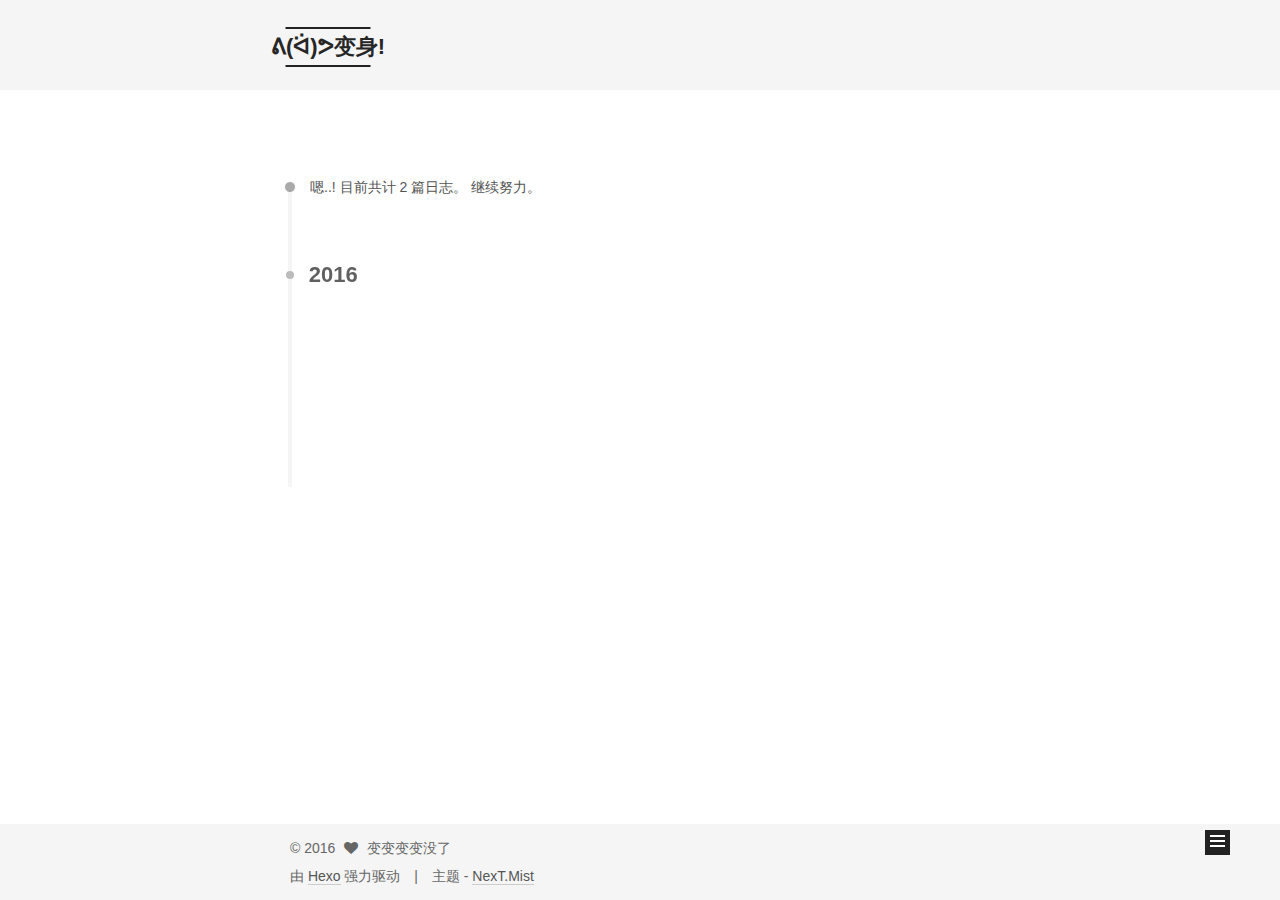
<file: archives/index.html>
<!doctype html>



  


<html class="theme-next mist use-motion" lang="zh-Hans">
<head>
  <meta charset="UTF-8"/>
<meta http-equiv="X-UA-Compatible" content="IE=edge" />
<meta name="viewport" content="width=device-width, initial-scale=1, maximum-scale=1"/>



<meta http-equiv="Cache-Control" content="no-transform" />
<meta http-equiv="Cache-Control" content="no-siteapp" />












  
  
  <link href="/lib/fancybox/source/jquery.fancybox.css?v=2.1.5" rel="stylesheet" type="text/css" />




  
  
  
  

  
    
    
  

  

  

  

  

  
    
    
    <link href="//fonts.css.network/css?family=Lato:300,300italic,400,400italic,700,700italic&subset=latin,latin-ext" rel="stylesheet" type="text/css">
  






<link href="/lib/font-awesome/css/font-awesome.min.css?v=4.6.2" rel="stylesheet" type="text/css" />

<link href="/css/main.css?v=5.1.0" rel="stylesheet" type="text/css" />






  <link rel="alternate" href="/atom.xml" title="ᕕ(ᐛ)ᕗ变身!" type="application/atom+xml" />




  <link rel="shortcut icon" type="image/x-icon" href="/favicon.ico?v=5.1.0" />






<meta name="description" content="没有什么介绍的，就写写自己在生活中碰到的一些事情，如果内容正好是你需要的，那么恭喜你，找到了有用的东西。">
<meta property="og:type" content="website">
<meta property="og:title" content="ᕕ(ᐛ)ᕗ变身!">
<meta property="og:url" content="https://bianshenba.github.io/archives/index.html">
<meta property="og:site_name" content="ᕕ(ᐛ)ᕗ变身!">
<meta property="og:description" content="没有什么介绍的，就写写自己在生活中碰到的一些事情，如果内容正好是你需要的，那么恭喜你，找到了有用的东西。">
<meta name="twitter:card" content="summary">
<meta name="twitter:title" content="ᕕ(ᐛ)ᕗ变身!">
<meta name="twitter:description" content="没有什么介绍的，就写写自己在生活中碰到的一些事情，如果内容正好是你需要的，那么恭喜你，找到了有用的东西。">



<script type="text/javascript" id="hexo.configurations">
  var NexT = window.NexT || {};
  var CONFIG = {
    root: '/',
    scheme: 'Mist',
    sidebar: {"position":"left","display":"post"},
    fancybox: true,
    motion: true,
    duoshuo: {
      userId: '0',
      author: '博主'
    },
    algolia: {
      applicationID: '',
      apiKey: '',
      indexName: '',
      hits: {"per_page":10},
      labels: {"input_placeholder":"Search for Posts","hits_empty":"We didn't find any results for the search: ${query}","hits_stats":"${hits} results found in ${time} ms"}
    }
  };
</script>



  <link rel="canonical" href="https://bianshenba.github.io/archives/"/>





  <title> 归档 | ᕕ(ᐛ)ᕗ变身! </title>
</head>

<body itemscope itemtype="http://schema.org/WebPage" lang="zh-Hans">

  










  
  
    
  

  <div class="container one-collumn sidebar-position-left  page-archive  ">
    <div class="headband"></div>

    <header id="header" class="header" itemscope itemtype="http://schema.org/WPHeader">
      <div class="header-inner"><div class="site-meta ">
  

  <div class="custom-logo-site-title">
    <a href="/"  class="brand" rel="start">
      <span class="logo-line-before"><i></i></span>
      <span class="site-title">ᕕ(ᐛ)ᕗ变身!</span>
      <span class="logo-line-after"><i></i></span>
    </a>
  </div>
  <p class="site-subtitle">一个记录自己的博客而已</p>
</div>

<div class="site-nav-toggle">
  <button>
    <span class="btn-bar"></span>
    <span class="btn-bar"></span>
    <span class="btn-bar"></span>
  </button>
</div>

<nav class="site-nav">
  

  
    <ul id="menu" class="menu">
      
        
        <li class="menu-item menu-item-home">
          <a href="/" rel="section">
            
              <i class="menu-item-icon fa fa-fw fa-home"></i> <br />
            
            首页
          </a>
        </li>
      
        
        <li class="menu-item menu-item-archives">
          <a href="/archives" rel="section">
            
              <i class="menu-item-icon fa fa-fw fa-archive"></i> <br />
            
            归档
          </a>
        </li>
      
        
        <li class="menu-item menu-item-tags">
          <a href="/tags" rel="section">
            
              <i class="menu-item-icon fa fa-fw fa-tags"></i> <br />
            
            标签
          </a>
        </li>
      

      
    </ul>
  

  
</nav>



 </div>
    </header>

    <main id="main" class="main">
      <div class="main-inner">
        <div class="content-wrap">
          <div id="content" class="content">
            

  <section id="posts" class="posts-collapse">
    <span class="archive-move-on"></span>

    <span class="archive-page-counter">
      
      
      
        
      
      嗯..! 目前共计 2 篇日志。 继续努力。
    </span>

    

      
      
      

      
        
        <div class="collection-title">
          <h2 class="archive-year motion-element" id="archive-year-2016">2016</h2>
        </div>
      
      

      

  <article class="post post-type-normal" itemscope itemtype="http://schema.org/Article">
    <header class="post-header">

      <h1 class="post-title">
        
            <a class="post-title-link" href="/archives/hexo-mingling-markdown-yufa.html" itemprop="url">
              
                <span itemprop="name">Hexo常用命令和Markdown编辑语法</span>
              
            </a>
        
      </h1>

      <div class="post-meta">
        <time class="post-time" itemprop="dateCreated"
              datetime="2016-11-17T14:00:22+08:00"
              content="2016-11-17" >
          11-17
        </time>
      </div>

    </header>
  </article>



    

      
      
      

      
      

      

  <article class="post post-type-normal" itemscope itemtype="http://schema.org/Article">
    <header class="post-header">

      <h1 class="post-title">
        
            <a class="post-title-link" href="/archives/hello-world.html" itemprop="url">
              
                <span itemprop="name">Hello World</span>
              
            </a>
        
      </h1>

      <div class="post-meta">
        <time class="post-time" itemprop="dateCreated"
              datetime="2016-11-17T11:21:15+08:00"
              content="2016-11-17" >
          11-17
        </time>
      </div>

    </header>
  </article>



    

  </section>

  



          </div>
          


          

        </div>
        
          
  
  <div class="sidebar-toggle">
    <div class="sidebar-toggle-line-wrap">
      <span class="sidebar-toggle-line sidebar-toggle-line-first"></span>
      <span class="sidebar-toggle-line sidebar-toggle-line-middle"></span>
      <span class="sidebar-toggle-line sidebar-toggle-line-last"></span>
    </div>
  </div>

  <aside id="sidebar" class="sidebar">
    <div class="sidebar-inner">

      

      

      <section class="site-overview sidebar-panel sidebar-panel-active">
        <div class="site-author motion-element" itemprop="author" itemscope itemtype="http://schema.org/Person">
          <img class="site-author-image" itemprop="image"
               src="/images/avatar.gif"
               alt="变变变变没了" />
          <p class="site-author-name" itemprop="name">变变变变没了</p>
          <p class="site-description motion-element" itemprop="description">没有什么介绍的，就写写自己在生活中碰到的一些事情，如果内容正好是你需要的，那么恭喜你，找到了有用的东西。</p>
        </div>
        <nav class="site-state motion-element">
          <div class="site-state-item site-state-posts">
            <a href="/archives">
              <span class="site-state-item-count">2</span>
              <span class="site-state-item-name">日志</span>
            </a>
          </div>

          

          
            <div class="site-state-item site-state-tags">
              <a href="/tags">
                <span class="site-state-item-count">3</span>
                <span class="site-state-item-name">标签</span>
              </a>
            </div>
          

        </nav>

        
          <div class="feed-link motion-element">
            <a href="/atom.xml" rel="alternate">
              <i class="fa fa-rss"></i>
              RSS
            </a>
          </div>
        

        <div class="links-of-author motion-element">
          
        </div>

        
        

        
        

        


      </section>

      

    </div>
  </aside>


        
      </div>
    </main>

    <footer id="footer" class="footer">
      <div class="footer-inner">
        <div class="copyright" >
  
  &copy; 
  <span itemprop="copyrightYear">2016</span>
  <span class="with-love">
    <i class="fa fa-heart"></i>
  </span>
  <span class="author" itemprop="copyrightHolder">变变变变没了</span>
</div>


<div class="powered-by">
  由 <a class="theme-link" href="https://hexo.io">Hexo</a> 强力驱动
</div>

<div class="theme-info">
  主题 -
  <a class="theme-link" href="https://github.com/iissnan/hexo-theme-next">
    NexT.Mist
  </a>
</div>



        

        
      </div>
    </footer>

    <div class="back-to-top">
      <i class="fa fa-arrow-up"></i>
    </div>
  </div>

  

<script type="text/javascript">
  if (Object.prototype.toString.call(window.Promise) !== '[object Function]') {
    window.Promise = null;
  }
</script>









  



  
  <script type="text/javascript" src="/lib/jquery/index.js?v=2.1.3"></script>

  
  <script type="text/javascript" src="/lib/fastclick/lib/fastclick.min.js?v=1.0.6"></script>

  
  <script type="text/javascript" src="/lib/jquery_lazyload/jquery.lazyload.js?v=1.9.7"></script>

  
  <script type="text/javascript" src="/lib/velocity/velocity.min.js?v=1.2.1"></script>

  
  <script type="text/javascript" src="/lib/velocity/velocity.ui.min.js?v=1.2.1"></script>

  
  <script type="text/javascript" src="/lib/fancybox/source/jquery.fancybox.pack.js?v=2.1.5"></script>


  


  <script type="text/javascript" src="/js/src/utils.js?v=5.1.0"></script>

  <script type="text/javascript" src="/js/src/motion.js?v=5.1.0"></script>



  
  

  
  
    <script type="text/javascript" id="motion.page.archive">
      $('.archive-year').velocity('transition.slideLeftIn');
    </script>
  


  


  <script type="text/javascript" src="/js/src/bootstrap.js?v=5.1.0"></script>



  



  

    <script type="text/javascript">
      var disqus_shortname = 'bainshenba';
      var disqus_identifier = 'archives/index.html';

      var disqus_title = "";


      function run_disqus_script(disqus_script) {
        var dsq = document.createElement('script');
        dsq.type = 'text/javascript';
        dsq.async = true;
        dsq.src = '//' + disqus_shortname + '.disqus.com/' + disqus_script;
        (document.getElementsByTagName('head')[0] || document.getElementsByTagName('body')[0]).appendChild(dsq);
      }

      run_disqus_script('count.js');

      

    </script>
  





  
  

  

  

  

  


</body>
</html>
</file>
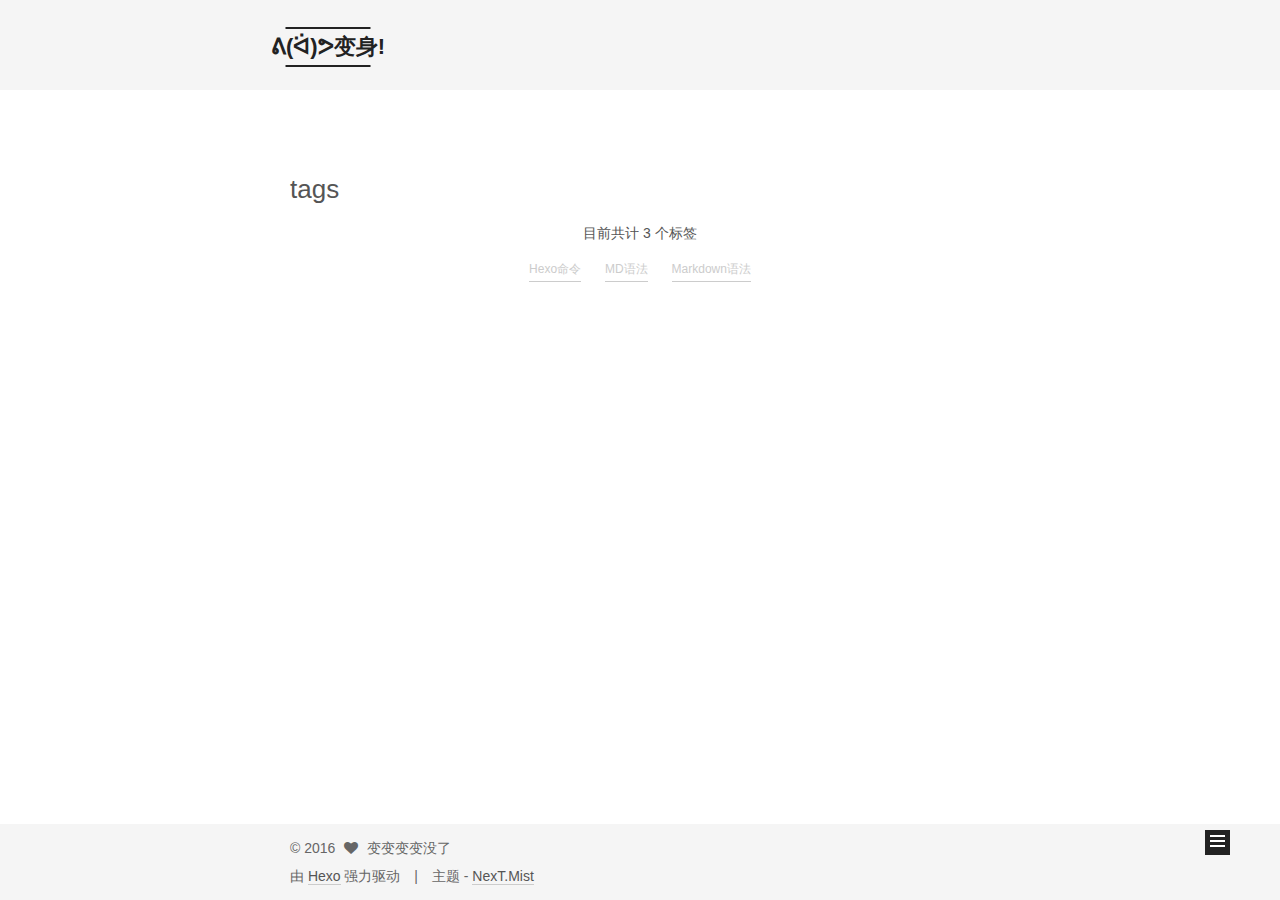
<file: tags/index.html>
<!doctype html>



  


<html class="theme-next mist use-motion" lang="zh-Hans">
<head>
  <meta charset="UTF-8"/>
<meta http-equiv="X-UA-Compatible" content="IE=edge" />
<meta name="viewport" content="width=device-width, initial-scale=1, maximum-scale=1"/>



<meta http-equiv="Cache-Control" content="no-transform" />
<meta http-equiv="Cache-Control" content="no-siteapp" />












  
  
  <link href="/lib/fancybox/source/jquery.fancybox.css?v=2.1.5" rel="stylesheet" type="text/css" />




  
  
  
  

  
    
    
  

  

  

  

  

  
    
    
    <link href="//fonts.css.network/css?family=Lato:300,300italic,400,400italic,700,700italic&subset=latin,latin-ext" rel="stylesheet" type="text/css">
  






<link href="/lib/font-awesome/css/font-awesome.min.css?v=4.6.2" rel="stylesheet" type="text/css" />

<link href="/css/main.css?v=5.1.0" rel="stylesheet" type="text/css" />






  <link rel="alternate" href="/atom.xml" title="ᕕ(ᐛ)ᕗ变身!" type="application/atom+xml" />




  <link rel="shortcut icon" type="image/x-icon" href="/favicon.ico?v=5.1.0" />






<meta name="description" content="没有什么介绍的，就写写自己在生活中碰到的一些事情，如果内容正好是你需要的，那么恭喜你，找到了有用的东西。">
<meta property="og:type" content="website">
<meta property="og:title" content="tags">
<meta property="og:url" content="https://bianshenba.github.io/tags/index.html">
<meta property="og:site_name" content="ᕕ(ᐛ)ᕗ变身!">
<meta property="og:description" content="没有什么介绍的，就写写自己在生活中碰到的一些事情，如果内容正好是你需要的，那么恭喜你，找到了有用的东西。">
<meta property="og:updated_time" content="2016-11-17T06:28:49.583Z">
<meta name="twitter:card" content="summary">
<meta name="twitter:title" content="tags">
<meta name="twitter:description" content="没有什么介绍的，就写写自己在生活中碰到的一些事情，如果内容正好是你需要的，那么恭喜你，找到了有用的东西。">



<script type="text/javascript" id="hexo.configurations">
  var NexT = window.NexT || {};
  var CONFIG = {
    root: '/',
    scheme: 'Mist',
    sidebar: {"position":"left","display":"post"},
    fancybox: true,
    motion: true,
    duoshuo: {
      userId: '0',
      author: '博主'
    },
    algolia: {
      applicationID: '',
      apiKey: '',
      indexName: '',
      hits: {"per_page":10},
      labels: {"input_placeholder":"Search for Posts","hits_empty":"We didn't find any results for the search: ${query}","hits_stats":"${hits} results found in ${time} ms"}
    }
  };
</script>



  <link rel="canonical" href="https://bianshenba.github.io/tags/"/>





  <title>
  

  
    tags | ᕕ(ᐛ)ᕗ变身!
  
</title>
</head>

<body itemscope itemtype="http://schema.org/WebPage" lang="zh-Hans">

  










  
  
    
  

  <div class="container one-collumn sidebar-position-left  ">
    <div class="headband"></div>

    <header id="header" class="header" itemscope itemtype="http://schema.org/WPHeader">
      <div class="header-inner"><div class="site-meta ">
  

  <div class="custom-logo-site-title">
    <a href="/"  class="brand" rel="start">
      <span class="logo-line-before"><i></i></span>
      <span class="site-title">ᕕ(ᐛ)ᕗ变身!</span>
      <span class="logo-line-after"><i></i></span>
    </a>
  </div>
  <p class="site-subtitle">一个记录自己的博客而已</p>
</div>

<div class="site-nav-toggle">
  <button>
    <span class="btn-bar"></span>
    <span class="btn-bar"></span>
    <span class="btn-bar"></span>
  </button>
</div>

<nav class="site-nav">
  

  
    <ul id="menu" class="menu">
      
        
        <li class="menu-item menu-item-home">
          <a href="/" rel="section">
            
              <i class="menu-item-icon fa fa-fw fa-home"></i> <br />
            
            首页
          </a>
        </li>
      
        
        <li class="menu-item menu-item-archives">
          <a href="/archives" rel="section">
            
              <i class="menu-item-icon fa fa-fw fa-archive"></i> <br />
            
            归档
          </a>
        </li>
      
        
        <li class="menu-item menu-item-tags">
          <a href="/tags" rel="section">
            
              <i class="menu-item-icon fa fa-fw fa-tags"></i> <br />
            
            标签
          </a>
        </li>
      

      
    </ul>
  

  
</nav>



 </div>
    </header>

    <main id="main" class="main">
      <div class="main-inner">
        <div class="content-wrap">
          <div id="content" class="content">
            

  <div id="posts" class="posts-expand">
  <header class="post-header">

	<h2 class="post-title" itemprop="name headline">tags</h2>



</header>

    
    
      <div class="tag-cloud">
        <div class="tag-cloud-title">
            目前共计 3 个标签
        </div>
        <div class="tag-cloud-tags">
          <a href="/tags/Hexo命令/" style="font-size: 12px; color: #ccc">Hexo命令</a> <a href="/tags/MD语法/" style="font-size: 12px; color: #ccc">MD语法</a> <a href="/tags/Markdown语法/" style="font-size: 12px; color: #ccc">Markdown语法</a>
        </div>
      </div>
    
  </div>


          </div>
          


          
  <div class="comments" id="comments">
    
      <div id="disqus_thread">
        <noscript>
          Please enable JavaScript to view the
          <a href="//disqus.com/?ref_noscript">comments powered by Disqus.</a>
        </noscript>
      </div>
    
  </div>


        </div>
        
          
  
  <div class="sidebar-toggle">
    <div class="sidebar-toggle-line-wrap">
      <span class="sidebar-toggle-line sidebar-toggle-line-first"></span>
      <span class="sidebar-toggle-line sidebar-toggle-line-middle"></span>
      <span class="sidebar-toggle-line sidebar-toggle-line-last"></span>
    </div>
  </div>

  <aside id="sidebar" class="sidebar">
    <div class="sidebar-inner">

      

      

      <section class="site-overview sidebar-panel sidebar-panel-active">
        <div class="site-author motion-element" itemprop="author" itemscope itemtype="http://schema.org/Person">
          <img class="site-author-image" itemprop="image"
               src="/images/avatar.gif"
               alt="变变变变没了" />
          <p class="site-author-name" itemprop="name">变变变变没了</p>
          <p class="site-description motion-element" itemprop="description">没有什么介绍的，就写写自己在生活中碰到的一些事情，如果内容正好是你需要的，那么恭喜你，找到了有用的东西。</p>
        </div>
        <nav class="site-state motion-element">
          <div class="site-state-item site-state-posts">
            <a href="/archives">
              <span class="site-state-item-count">2</span>
              <span class="site-state-item-name">日志</span>
            </a>
          </div>

          

          
            <div class="site-state-item site-state-tags">
              <a href="/tags">
                <span class="site-state-item-count">3</span>
                <span class="site-state-item-name">标签</span>
              </a>
            </div>
          

        </nav>

        
          <div class="feed-link motion-element">
            <a href="/atom.xml" rel="alternate">
              <i class="fa fa-rss"></i>
              RSS
            </a>
          </div>
        

        <div class="links-of-author motion-element">
          
        </div>

        
        

        
        

        


      </section>

      

    </div>
  </aside>


        
      </div>
    </main>

    <footer id="footer" class="footer">
      <div class="footer-inner">
        <div class="copyright" >
  
  &copy; 
  <span itemprop="copyrightYear">2016</span>
  <span class="with-love">
    <i class="fa fa-heart"></i>
  </span>
  <span class="author" itemprop="copyrightHolder">变变变变没了</span>
</div>


<div class="powered-by">
  由 <a class="theme-link" href="https://hexo.io">Hexo</a> 强力驱动
</div>

<div class="theme-info">
  主题 -
  <a class="theme-link" href="https://github.com/iissnan/hexo-theme-next">
    NexT.Mist
  </a>
</div>



        

        
      </div>
    </footer>

    <div class="back-to-top">
      <i class="fa fa-arrow-up"></i>
    </div>
  </div>

  

<script type="text/javascript">
  if (Object.prototype.toString.call(window.Promise) !== '[object Function]') {
    window.Promise = null;
  }
</script>









  



  
  <script type="text/javascript" src="/lib/jquery/index.js?v=2.1.3"></script>

  
  <script type="text/javascript" src="/lib/fastclick/lib/fastclick.min.js?v=1.0.6"></script>

  
  <script type="text/javascript" src="/lib/jquery_lazyload/jquery.lazyload.js?v=1.9.7"></script>

  
  <script type="text/javascript" src="/lib/velocity/velocity.min.js?v=1.2.1"></script>

  
  <script type="text/javascript" src="/lib/velocity/velocity.ui.min.js?v=1.2.1"></script>

  
  <script type="text/javascript" src="/lib/fancybox/source/jquery.fancybox.pack.js?v=2.1.5"></script>


  


  <script type="text/javascript" src="/js/src/utils.js?v=5.1.0"></script>

  <script type="text/javascript" src="/js/src/motion.js?v=5.1.0"></script>



  
  

  

  


  <script type="text/javascript" src="/js/src/bootstrap.js?v=5.1.0"></script>



  



  

    <script type="text/javascript">
      var disqus_shortname = 'bainshenba';
      var disqus_identifier = 'tags/index.html';

      var disqus_title = "tags";


      function run_disqus_script(disqus_script) {
        var dsq = document.createElement('script');
        dsq.type = 'text/javascript';
        dsq.async = true;
        dsq.src = '//' + disqus_shortname + '.disqus.com/' + disqus_script;
        (document.getElementsByTagName('head')[0] || document.getElementsByTagName('body')[0]).appendChild(dsq);
      }

      run_disqus_script('count.js');

      
        var disqus_config = function () {
            this.page.url = disqus_url;
            this.page.identifier = disqus_identifier;
            this.page.title = disqus_title;
        };
        run_disqus_script('embed.js');
      

    </script>
  





  
  

  

  

  

  


</body>
</html>
</file>
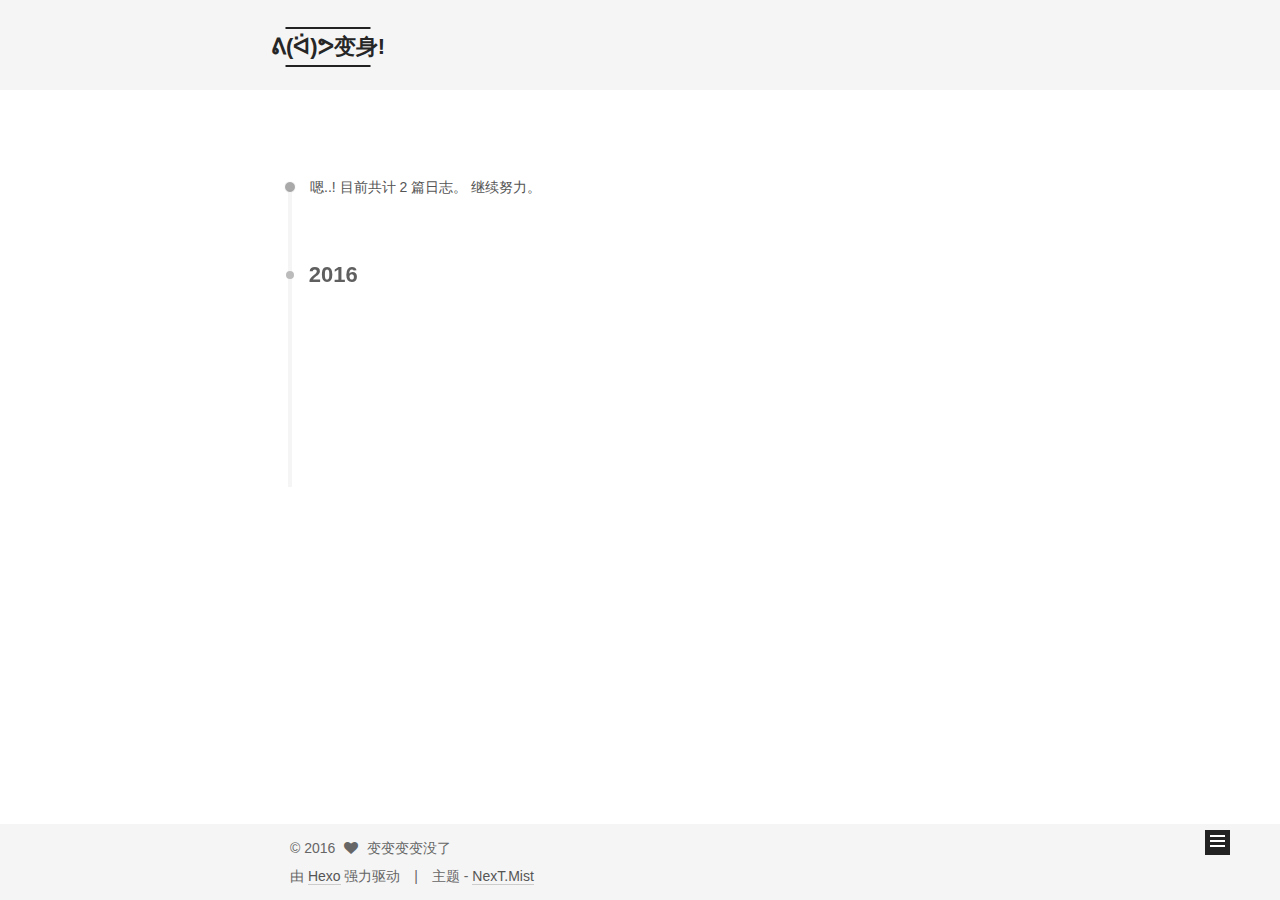
<file: archives/2016/index.html>
<!doctype html>



  


<html class="theme-next mist use-motion" lang="zh-Hans">
<head>
  <meta charset="UTF-8"/>
<meta http-equiv="X-UA-Compatible" content="IE=edge" />
<meta name="viewport" content="width=device-width, initial-scale=1, maximum-scale=1"/>



<meta http-equiv="Cache-Control" content="no-transform" />
<meta http-equiv="Cache-Control" content="no-siteapp" />












  
  
  <link href="/lib/fancybox/source/jquery.fancybox.css?v=2.1.5" rel="stylesheet" type="text/css" />




  
  
  
  

  
    
    
  

  

  

  

  

  
    
    
    <link href="//fonts.css.network/css?family=Lato:300,300italic,400,400italic,700,700italic&subset=latin,latin-ext" rel="stylesheet" type="text/css">
  






<link href="/lib/font-awesome/css/font-awesome.min.css?v=4.6.2" rel="stylesheet" type="text/css" />

<link href="/css/main.css?v=5.1.0" rel="stylesheet" type="text/css" />






  <link rel="alternate" href="/atom.xml" title="ᕕ(ᐛ)ᕗ变身!" type="application/atom+xml" />




  <link rel="shortcut icon" type="image/x-icon" href="/favicon.ico?v=5.1.0" />






<meta name="description" content="没有什么介绍的，就写写自己在生活中碰到的一些事情，如果内容正好是你需要的，那么恭喜你，找到了有用的东西。">
<meta property="og:type" content="website">
<meta property="og:title" content="ᕕ(ᐛ)ᕗ变身!">
<meta property="og:url" content="https://bianshenba.github.io/archives/2016/index.html">
<meta property="og:site_name" content="ᕕ(ᐛ)ᕗ变身!">
<meta property="og:description" content="没有什么介绍的，就写写自己在生活中碰到的一些事情，如果内容正好是你需要的，那么恭喜你，找到了有用的东西。">
<meta name="twitter:card" content="summary">
<meta name="twitter:title" content="ᕕ(ᐛ)ᕗ变身!">
<meta name="twitter:description" content="没有什么介绍的，就写写自己在生活中碰到的一些事情，如果内容正好是你需要的，那么恭喜你，找到了有用的东西。">



<script type="text/javascript" id="hexo.configurations">
  var NexT = window.NexT || {};
  var CONFIG = {
    root: '/',
    scheme: 'Mist',
    sidebar: {"position":"left","display":"post"},
    fancybox: true,
    motion: true,
    duoshuo: {
      userId: '0',
      author: '博主'
    },
    algolia: {
      applicationID: '',
      apiKey: '',
      indexName: '',
      hits: {"per_page":10},
      labels: {"input_placeholder":"Search for Posts","hits_empty":"We didn't find any results for the search: ${query}","hits_stats":"${hits} results found in ${time} ms"}
    }
  };
</script>



  <link rel="canonical" href="https://bianshenba.github.io/archives/2016/"/>





  <title> 归档 | ᕕ(ᐛ)ᕗ变身! </title>
</head>

<body itemscope itemtype="http://schema.org/WebPage" lang="zh-Hans">

  










  
  
    
  

  <div class="container one-collumn sidebar-position-left  page-archive  ">
    <div class="headband"></div>

    <header id="header" class="header" itemscope itemtype="http://schema.org/WPHeader">
      <div class="header-inner"><div class="site-meta ">
  

  <div class="custom-logo-site-title">
    <a href="/"  class="brand" rel="start">
      <span class="logo-line-before"><i></i></span>
      <span class="site-title">ᕕ(ᐛ)ᕗ变身!</span>
      <span class="logo-line-after"><i></i></span>
    </a>
  </div>
  <p class="site-subtitle">一个记录自己的博客而已</p>
</div>

<div class="site-nav-toggle">
  <button>
    <span class="btn-bar"></span>
    <span class="btn-bar"></span>
    <span class="btn-bar"></span>
  </button>
</div>

<nav class="site-nav">
  

  
    <ul id="menu" class="menu">
      
        
        <li class="menu-item menu-item-home">
          <a href="/" rel="section">
            
              <i class="menu-item-icon fa fa-fw fa-home"></i> <br />
            
            首页
          </a>
        </li>
      
        
        <li class="menu-item menu-item-archives">
          <a href="/archives" rel="section">
            
              <i class="menu-item-icon fa fa-fw fa-archive"></i> <br />
            
            归档
          </a>
        </li>
      
        
        <li class="menu-item menu-item-tags">
          <a href="/tags" rel="section">
            
              <i class="menu-item-icon fa fa-fw fa-tags"></i> <br />
            
            标签
          </a>
        </li>
      

      
    </ul>
  

  
</nav>



 </div>
    </header>

    <main id="main" class="main">
      <div class="main-inner">
        <div class="content-wrap">
          <div id="content" class="content">
            

  <section id="posts" class="posts-collapse">
    <span class="archive-move-on"></span>

    <span class="archive-page-counter">
      
      
      
        
      
      嗯..! 目前共计 2 篇日志。 继续努力。
    </span>

    

      
      
      

      
        
        <div class="collection-title">
          <h2 class="archive-year motion-element" id="archive-year-2016">2016</h2>
        </div>
      
      

      

  <article class="post post-type-normal" itemscope itemtype="http://schema.org/Article">
    <header class="post-header">

      <h1 class="post-title">
        
            <a class="post-title-link" href="/archives/hexo-mingling-markdown-yufa.html" itemprop="url">
              
                <span itemprop="name">Hexo常用命令和Markdown编辑语法</span>
              
            </a>
        
      </h1>

      <div class="post-meta">
        <time class="post-time" itemprop="dateCreated"
              datetime="2016-11-17T14:00:22+08:00"
              content="2016-11-17" >
          11-17
        </time>
      </div>

    </header>
  </article>



    

      
      
      

      
      

      

  <article class="post post-type-normal" itemscope itemtype="http://schema.org/Article">
    <header class="post-header">

      <h1 class="post-title">
        
            <a class="post-title-link" href="/archives/hello-world.html" itemprop="url">
              
                <span itemprop="name">Hello World</span>
              
            </a>
        
      </h1>

      <div class="post-meta">
        <time class="post-time" itemprop="dateCreated"
              datetime="2016-11-17T11:21:15+08:00"
              content="2016-11-17" >
          11-17
        </time>
      </div>

    </header>
  </article>



    

  </section>

  



          </div>
          


          

        </div>
        
          
  
  <div class="sidebar-toggle">
    <div class="sidebar-toggle-line-wrap">
      <span class="sidebar-toggle-line sidebar-toggle-line-first"></span>
      <span class="sidebar-toggle-line sidebar-toggle-line-middle"></span>
      <span class="sidebar-toggle-line sidebar-toggle-line-last"></span>
    </div>
  </div>

  <aside id="sidebar" class="sidebar">
    <div class="sidebar-inner">

      

      

      <section class="site-overview sidebar-panel sidebar-panel-active">
        <div class="site-author motion-element" itemprop="author" itemscope itemtype="http://schema.org/Person">
          <img class="site-author-image" itemprop="image"
               src="/images/avatar.gif"
               alt="变变变变没了" />
          <p class="site-author-name" itemprop="name">变变变变没了</p>
          <p class="site-description motion-element" itemprop="description">没有什么介绍的，就写写自己在生活中碰到的一些事情，如果内容正好是你需要的，那么恭喜你，找到了有用的东西。</p>
        </div>
        <nav class="site-state motion-element">
          <div class="site-state-item site-state-posts">
            <a href="/archives">
              <span class="site-state-item-count">2</span>
              <span class="site-state-item-name">日志</span>
            </a>
          </div>

          

          
            <div class="site-state-item site-state-tags">
              <a href="/tags">
                <span class="site-state-item-count">3</span>
                <span class="site-state-item-name">标签</span>
              </a>
            </div>
          

        </nav>

        
          <div class="feed-link motion-element">
            <a href="/atom.xml" rel="alternate">
              <i class="fa fa-rss"></i>
              RSS
            </a>
          </div>
        

        <div class="links-of-author motion-element">
          
        </div>

        
        

        
        

        


      </section>

      

    </div>
  </aside>


        
      </div>
    </main>

    <footer id="footer" class="footer">
      <div class="footer-inner">
        <div class="copyright" >
  
  &copy; 
  <span itemprop="copyrightYear">2016</span>
  <span class="with-love">
    <i class="fa fa-heart"></i>
  </span>
  <span class="author" itemprop="copyrightHolder">变变变变没了</span>
</div>


<div class="powered-by">
  由 <a class="theme-link" href="https://hexo.io">Hexo</a> 强力驱动
</div>

<div class="theme-info">
  主题 -
  <a class="theme-link" href="https://github.com/iissnan/hexo-theme-next">
    NexT.Mist
  </a>
</div>



        

        
      </div>
    </footer>

    <div class="back-to-top">
      <i class="fa fa-arrow-up"></i>
    </div>
  </div>

  

<script type="text/javascript">
  if (Object.prototype.toString.call(window.Promise) !== '[object Function]') {
    window.Promise = null;
  }
</script>









  



  
  <script type="text/javascript" src="/lib/jquery/index.js?v=2.1.3"></script>

  
  <script type="text/javascript" src="/lib/fastclick/lib/fastclick.min.js?v=1.0.6"></script>

  
  <script type="text/javascript" src="/lib/jquery_lazyload/jquery.lazyload.js?v=1.9.7"></script>

  
  <script type="text/javascript" src="/lib/velocity/velocity.min.js?v=1.2.1"></script>

  
  <script type="text/javascript" src="/lib/velocity/velocity.ui.min.js?v=1.2.1"></script>

  
  <script type="text/javascript" src="/lib/fancybox/source/jquery.fancybox.pack.js?v=2.1.5"></script>


  


  <script type="text/javascript" src="/js/src/utils.js?v=5.1.0"></script>

  <script type="text/javascript" src="/js/src/motion.js?v=5.1.0"></script>



  
  

  
  
    <script type="text/javascript" id="motion.page.archive">
      $('.archive-year').velocity('transition.slideLeftIn');
    </script>
  


  


  <script type="text/javascript" src="/js/src/bootstrap.js?v=5.1.0"></script>



  



  

    <script type="text/javascript">
      var disqus_shortname = 'bainshenba';
      var disqus_identifier = 'archives/2016/index.html';

      var disqus_title = "";


      function run_disqus_script(disqus_script) {
        var dsq = document.createElement('script');
        dsq.type = 'text/javascript';
        dsq.async = true;
        dsq.src = '//' + disqus_shortname + '.disqus.com/' + disqus_script;
        (document.getElementsByTagName('head')[0] || document.getElementsByTagName('body')[0]).appendChild(dsq);
      }

      run_disqus_script('count.js');

      

    </script>
  





  
  

  

  

  

  


</body>
</html>
</file>
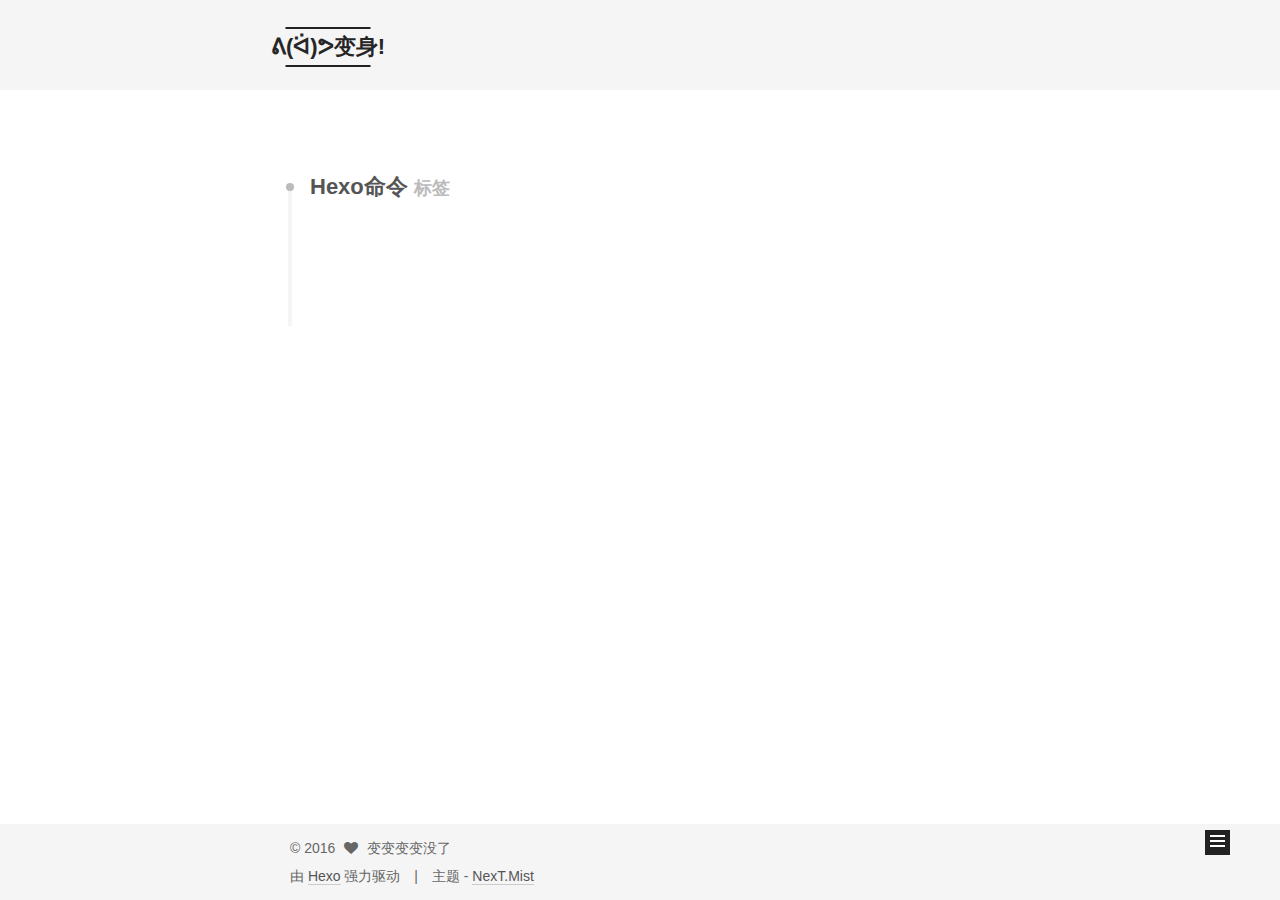
<file: tags/Hexo命令/index.html>
<!doctype html>



  


<html class="theme-next mist use-motion" lang="zh-Hans">
<head>
  <meta charset="UTF-8"/>
<meta http-equiv="X-UA-Compatible" content="IE=edge" />
<meta name="viewport" content="width=device-width, initial-scale=1, maximum-scale=1"/>



<meta http-equiv="Cache-Control" content="no-transform" />
<meta http-equiv="Cache-Control" content="no-siteapp" />












  
  
  <link href="/lib/fancybox/source/jquery.fancybox.css?v=2.1.5" rel="stylesheet" type="text/css" />




  
  
  
  

  
    
    
  

  

  

  

  

  
    
    
    <link href="//fonts.css.network/css?family=Lato:300,300italic,400,400italic,700,700italic&subset=latin,latin-ext" rel="stylesheet" type="text/css">
  






<link href="/lib/font-awesome/css/font-awesome.min.css?v=4.6.2" rel="stylesheet" type="text/css" />

<link href="/css/main.css?v=5.1.0" rel="stylesheet" type="text/css" />






  <link rel="alternate" href="/atom.xml" title="ᕕ(ᐛ)ᕗ变身!" type="application/atom+xml" />




  <link rel="shortcut icon" type="image/x-icon" href="/favicon.ico?v=5.1.0" />






<meta name="description" content="没有什么介绍的，就写写自己在生活中碰到的一些事情，如果内容正好是你需要的，那么恭喜你，找到了有用的东西。">
<meta property="og:type" content="website">
<meta property="og:title" content="ᕕ(ᐛ)ᕗ变身!">
<meta property="og:url" content="https://bianshenba.github.io/tags/Hexo命令/index.html">
<meta property="og:site_name" content="ᕕ(ᐛ)ᕗ变身!">
<meta property="og:description" content="没有什么介绍的，就写写自己在生活中碰到的一些事情，如果内容正好是你需要的，那么恭喜你，找到了有用的东西。">
<meta name="twitter:card" content="summary">
<meta name="twitter:title" content="ᕕ(ᐛ)ᕗ变身!">
<meta name="twitter:description" content="没有什么介绍的，就写写自己在生活中碰到的一些事情，如果内容正好是你需要的，那么恭喜你，找到了有用的东西。">



<script type="text/javascript" id="hexo.configurations">
  var NexT = window.NexT || {};
  var CONFIG = {
    root: '/',
    scheme: 'Mist',
    sidebar: {"position":"left","display":"post"},
    fancybox: true,
    motion: true,
    duoshuo: {
      userId: '0',
      author: '博主'
    },
    algolia: {
      applicationID: '',
      apiKey: '',
      indexName: '',
      hits: {"per_page":10},
      labels: {"input_placeholder":"Search for Posts","hits_empty":"We didn't find any results for the search: ${query}","hits_stats":"${hits} results found in ${time} ms"}
    }
  };
</script>



  <link rel="canonical" href="https://bianshenba.github.io/tags/Hexo命令/"/>





  <title> 标签: Hexo命令 | ᕕ(ᐛ)ᕗ变身! </title>
</head>

<body itemscope itemtype="http://schema.org/WebPage" lang="zh-Hans">

  










  
  
    
  

  <div class="container one-collumn sidebar-position-left  ">
    <div class="headband"></div>

    <header id="header" class="header" itemscope itemtype="http://schema.org/WPHeader">
      <div class="header-inner"><div class="site-meta ">
  

  <div class="custom-logo-site-title">
    <a href="/"  class="brand" rel="start">
      <span class="logo-line-before"><i></i></span>
      <span class="site-title">ᕕ(ᐛ)ᕗ变身!</span>
      <span class="logo-line-after"><i></i></span>
    </a>
  </div>
  <p class="site-subtitle">一个记录自己的博客而已</p>
</div>

<div class="site-nav-toggle">
  <button>
    <span class="btn-bar"></span>
    <span class="btn-bar"></span>
    <span class="btn-bar"></span>
  </button>
</div>

<nav class="site-nav">
  

  
    <ul id="menu" class="menu">
      
        
        <li class="menu-item menu-item-home">
          <a href="/" rel="section">
            
              <i class="menu-item-icon fa fa-fw fa-home"></i> <br />
            
            首页
          </a>
        </li>
      
        
        <li class="menu-item menu-item-archives">
          <a href="/archives" rel="section">
            
              <i class="menu-item-icon fa fa-fw fa-archive"></i> <br />
            
            归档
          </a>
        </li>
      
        
        <li class="menu-item menu-item-tags">
          <a href="/tags" rel="section">
            
              <i class="menu-item-icon fa fa-fw fa-tags"></i> <br />
            
            标签
          </a>
        </li>
      

      
    </ul>
  

  
</nav>



 </div>
    </header>

    <main id="main" class="main">
      <div class="main-inner">
        <div class="content-wrap">
          <div id="content" class="content">
            

  <div id="posts" class="posts-collapse">
    <div class="collection-title">
      <h2 >
        Hexo命令
        <small>标签</small>
      </h2>
    </div>

    
      

  <article class="post post-type-normal" itemscope itemtype="http://schema.org/Article">
    <header class="post-header">

      <h1 class="post-title">
        
            <a class="post-title-link" href="/archives/hexo-mingling-markdown-yufa.html" itemprop="url">
              
                <span itemprop="name">Hexo常用命令和Markdown编辑语法</span>
              
            </a>
        
      </h1>

      <div class="post-meta">
        <time class="post-time" itemprop="dateCreated"
              datetime="2016-11-17T14:00:22+08:00"
              content="2016-11-17" >
          11-17
        </time>
      </div>

    </header>
  </article>


    
  </div>

  


          </div>
          


          

        </div>
        
          
  
  <div class="sidebar-toggle">
    <div class="sidebar-toggle-line-wrap">
      <span class="sidebar-toggle-line sidebar-toggle-line-first"></span>
      <span class="sidebar-toggle-line sidebar-toggle-line-middle"></span>
      <span class="sidebar-toggle-line sidebar-toggle-line-last"></span>
    </div>
  </div>

  <aside id="sidebar" class="sidebar">
    <div class="sidebar-inner">

      

      

      <section class="site-overview sidebar-panel sidebar-panel-active">
        <div class="site-author motion-element" itemprop="author" itemscope itemtype="http://schema.org/Person">
          <img class="site-author-image" itemprop="image"
               src="/images/avatar.gif"
               alt="变变变变没了" />
          <p class="site-author-name" itemprop="name">变变变变没了</p>
          <p class="site-description motion-element" itemprop="description">没有什么介绍的，就写写自己在生活中碰到的一些事情，如果内容正好是你需要的，那么恭喜你，找到了有用的东西。</p>
        </div>
        <nav class="site-state motion-element">
          <div class="site-state-item site-state-posts">
            <a href="/archives">
              <span class="site-state-item-count">2</span>
              <span class="site-state-item-name">日志</span>
            </a>
          </div>

          

          
            <div class="site-state-item site-state-tags">
              <a href="/tags">
                <span class="site-state-item-count">3</span>
                <span class="site-state-item-name">标签</span>
              </a>
            </div>
          

        </nav>

        
          <div class="feed-link motion-element">
            <a href="/atom.xml" rel="alternate">
              <i class="fa fa-rss"></i>
              RSS
            </a>
          </div>
        

        <div class="links-of-author motion-element">
          
        </div>

        
        

        
        

        


      </section>

      

    </div>
  </aside>


        
      </div>
    </main>

    <footer id="footer" class="footer">
      <div class="footer-inner">
        <div class="copyright" >
  
  &copy; 
  <span itemprop="copyrightYear">2016</span>
  <span class="with-love">
    <i class="fa fa-heart"></i>
  </span>
  <span class="author" itemprop="copyrightHolder">变变变变没了</span>
</div>


<div class="powered-by">
  由 <a class="theme-link" href="https://hexo.io">Hexo</a> 强力驱动
</div>

<div class="theme-info">
  主题 -
  <a class="theme-link" href="https://github.com/iissnan/hexo-theme-next">
    NexT.Mist
  </a>
</div>



        

        
      </div>
    </footer>

    <div class="back-to-top">
      <i class="fa fa-arrow-up"></i>
    </div>
  </div>

  

<script type="text/javascript">
  if (Object.prototype.toString.call(window.Promise) !== '[object Function]') {
    window.Promise = null;
  }
</script>









  



  
  <script type="text/javascript" src="/lib/jquery/index.js?v=2.1.3"></script>

  
  <script type="text/javascript" src="/lib/fastclick/lib/fastclick.min.js?v=1.0.6"></script>

  
  <script type="text/javascript" src="/lib/jquery_lazyload/jquery.lazyload.js?v=1.9.7"></script>

  
  <script type="text/javascript" src="/lib/velocity/velocity.min.js?v=1.2.1"></script>

  
  <script type="text/javascript" src="/lib/velocity/velocity.ui.min.js?v=1.2.1"></script>

  
  <script type="text/javascript" src="/lib/fancybox/source/jquery.fancybox.pack.js?v=2.1.5"></script>


  


  <script type="text/javascript" src="/js/src/utils.js?v=5.1.0"></script>

  <script type="text/javascript" src="/js/src/motion.js?v=5.1.0"></script>



  
  

  

  


  <script type="text/javascript" src="/js/src/bootstrap.js?v=5.1.0"></script>



  



  

    <script type="text/javascript">
      var disqus_shortname = 'bainshenba';
      var disqus_identifier = 'tags/Hexo命令/index.html';

      var disqus_title = "";


      function run_disqus_script(disqus_script) {
        var dsq = document.createElement('script');
        dsq.type = 'text/javascript';
        dsq.async = true;
        dsq.src = '//' + disqus_shortname + '.disqus.com/' + disqus_script;
        (document.getElementsByTagName('head')[0] || document.getElementsByTagName('body')[0]).appendChild(dsq);
      }

      run_disqus_script('count.js');

      

    </script>
  





  
  

  

  

  

  


</body>
</html>
</file>
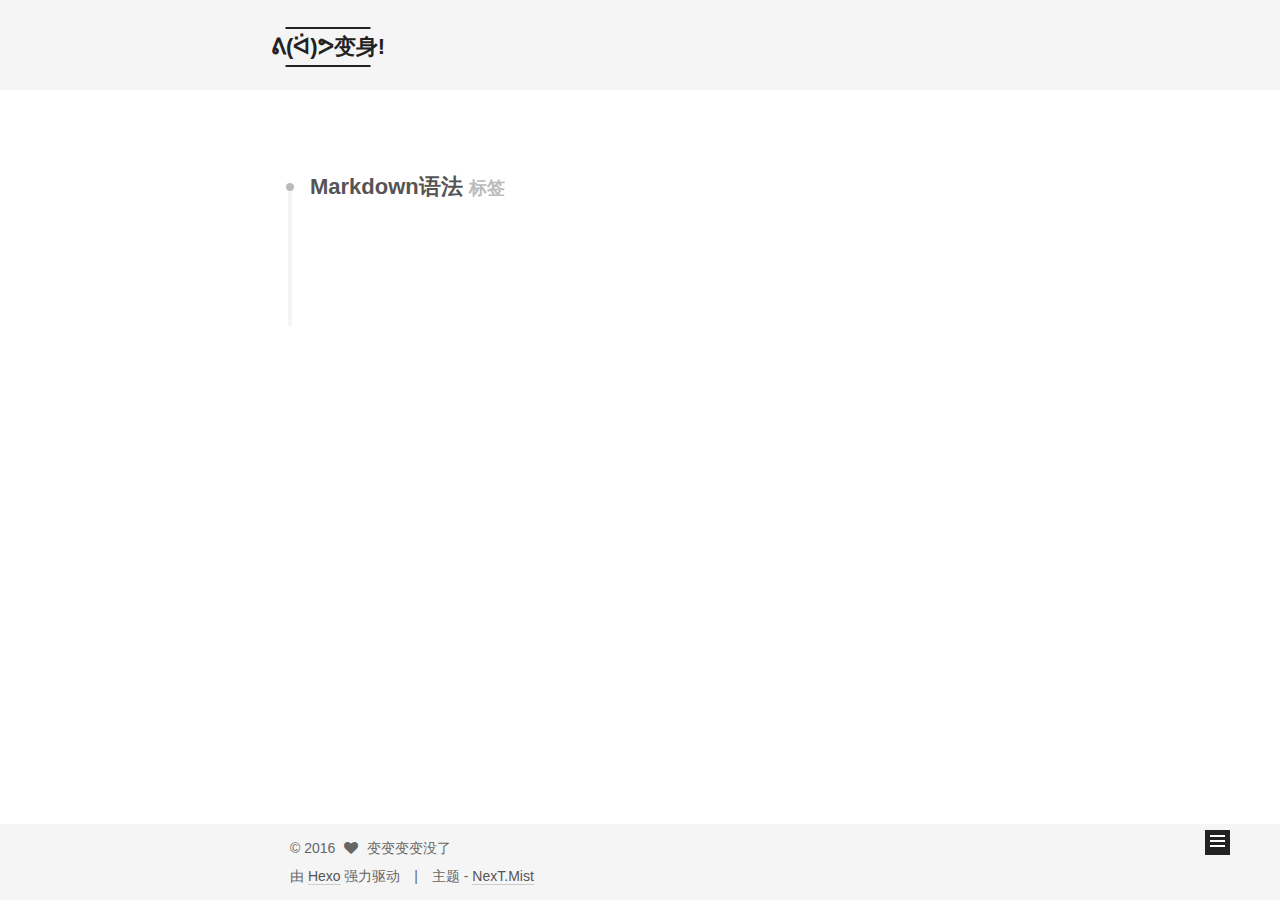
<file: tags/Markdown语法/index.html>
<!doctype html>



  


<html class="theme-next mist use-motion" lang="zh-Hans">
<head>
  <meta charset="UTF-8"/>
<meta http-equiv="X-UA-Compatible" content="IE=edge" />
<meta name="viewport" content="width=device-width, initial-scale=1, maximum-scale=1"/>



<meta http-equiv="Cache-Control" content="no-transform" />
<meta http-equiv="Cache-Control" content="no-siteapp" />












  
  
  <link href="/lib/fancybox/source/jquery.fancybox.css?v=2.1.5" rel="stylesheet" type="text/css" />




  
  
  
  

  
    
    
  

  

  

  

  

  
    
    
    <link href="//fonts.css.network/css?family=Lato:300,300italic,400,400italic,700,700italic&subset=latin,latin-ext" rel="stylesheet" type="text/css">
  






<link href="/lib/font-awesome/css/font-awesome.min.css?v=4.6.2" rel="stylesheet" type="text/css" />

<link href="/css/main.css?v=5.1.0" rel="stylesheet" type="text/css" />






  <link rel="alternate" href="/atom.xml" title="ᕕ(ᐛ)ᕗ变身!" type="application/atom+xml" />




  <link rel="shortcut icon" type="image/x-icon" href="/favicon.ico?v=5.1.0" />






<meta name="description" content="没有什么介绍的，就写写自己在生活中碰到的一些事情，如果内容正好是你需要的，那么恭喜你，找到了有用的东西。">
<meta property="og:type" content="website">
<meta property="og:title" content="ᕕ(ᐛ)ᕗ变身!">
<meta property="og:url" content="https://bianshenba.github.io/tags/Markdown语法/index.html">
<meta property="og:site_name" content="ᕕ(ᐛ)ᕗ变身!">
<meta property="og:description" content="没有什么介绍的，就写写自己在生活中碰到的一些事情，如果内容正好是你需要的，那么恭喜你，找到了有用的东西。">
<meta name="twitter:card" content="summary">
<meta name="twitter:title" content="ᕕ(ᐛ)ᕗ变身!">
<meta name="twitter:description" content="没有什么介绍的，就写写自己在生活中碰到的一些事情，如果内容正好是你需要的，那么恭喜你，找到了有用的东西。">



<script type="text/javascript" id="hexo.configurations">
  var NexT = window.NexT || {};
  var CONFIG = {
    root: '/',
    scheme: 'Mist',
    sidebar: {"position":"left","display":"post"},
    fancybox: true,
    motion: true,
    duoshuo: {
      userId: '0',
      author: '博主'
    },
    algolia: {
      applicationID: '',
      apiKey: '',
      indexName: '',
      hits: {"per_page":10},
      labels: {"input_placeholder":"Search for Posts","hits_empty":"We didn't find any results for the search: ${query}","hits_stats":"${hits} results found in ${time} ms"}
    }
  };
</script>



  <link rel="canonical" href="https://bianshenba.github.io/tags/Markdown语法/"/>





  <title> 标签: Markdown语法 | ᕕ(ᐛ)ᕗ变身! </title>
</head>

<body itemscope itemtype="http://schema.org/WebPage" lang="zh-Hans">

  










  
  
    
  

  <div class="container one-collumn sidebar-position-left  ">
    <div class="headband"></div>

    <header id="header" class="header" itemscope itemtype="http://schema.org/WPHeader">
      <div class="header-inner"><div class="site-meta ">
  

  <div class="custom-logo-site-title">
    <a href="/"  class="brand" rel="start">
      <span class="logo-line-before"><i></i></span>
      <span class="site-title">ᕕ(ᐛ)ᕗ变身!</span>
      <span class="logo-line-after"><i></i></span>
    </a>
  </div>
  <p class="site-subtitle">一个记录自己的博客而已</p>
</div>

<div class="site-nav-toggle">
  <button>
    <span class="btn-bar"></span>
    <span class="btn-bar"></span>
    <span class="btn-bar"></span>
  </button>
</div>

<nav class="site-nav">
  

  
    <ul id="menu" class="menu">
      
        
        <li class="menu-item menu-item-home">
          <a href="/" rel="section">
            
              <i class="menu-item-icon fa fa-fw fa-home"></i> <br />
            
            首页
          </a>
        </li>
      
        
        <li class="menu-item menu-item-archives">
          <a href="/archives" rel="section">
            
              <i class="menu-item-icon fa fa-fw fa-archive"></i> <br />
            
            归档
          </a>
        </li>
      
        
        <li class="menu-item menu-item-tags">
          <a href="/tags" rel="section">
            
              <i class="menu-item-icon fa fa-fw fa-tags"></i> <br />
            
            标签
          </a>
        </li>
      

      
    </ul>
  

  
</nav>



 </div>
    </header>

    <main id="main" class="main">
      <div class="main-inner">
        <div class="content-wrap">
          <div id="content" class="content">
            

  <div id="posts" class="posts-collapse">
    <div class="collection-title">
      <h2 >
        Markdown语法
        <small>标签</small>
      </h2>
    </div>

    
      

  <article class="post post-type-normal" itemscope itemtype="http://schema.org/Article">
    <header class="post-header">

      <h1 class="post-title">
        
            <a class="post-title-link" href="/archives/hexo-mingling-markdown-yufa.html" itemprop="url">
              
                <span itemprop="name">Hexo常用命令和Markdown编辑语法</span>
              
            </a>
        
      </h1>

      <div class="post-meta">
        <time class="post-time" itemprop="dateCreated"
              datetime="2016-11-17T14:00:22+08:00"
              content="2016-11-17" >
          11-17
        </time>
      </div>

    </header>
  </article>


    
  </div>

  


          </div>
          


          

        </div>
        
          
  
  <div class="sidebar-toggle">
    <div class="sidebar-toggle-line-wrap">
      <span class="sidebar-toggle-line sidebar-toggle-line-first"></span>
      <span class="sidebar-toggle-line sidebar-toggle-line-middle"></span>
      <span class="sidebar-toggle-line sidebar-toggle-line-last"></span>
    </div>
  </div>

  <aside id="sidebar" class="sidebar">
    <div class="sidebar-inner">

      

      

      <section class="site-overview sidebar-panel sidebar-panel-active">
        <div class="site-author motion-element" itemprop="author" itemscope itemtype="http://schema.org/Person">
          <img class="site-author-image" itemprop="image"
               src="/images/avatar.gif"
               alt="变变变变没了" />
          <p class="site-author-name" itemprop="name">变变变变没了</p>
          <p class="site-description motion-element" itemprop="description">没有什么介绍的，就写写自己在生活中碰到的一些事情，如果内容正好是你需要的，那么恭喜你，找到了有用的东西。</p>
        </div>
        <nav class="site-state motion-element">
          <div class="site-state-item site-state-posts">
            <a href="/archives">
              <span class="site-state-item-count">2</span>
              <span class="site-state-item-name">日志</span>
            </a>
          </div>

          

          
            <div class="site-state-item site-state-tags">
              <a href="/tags">
                <span class="site-state-item-count">3</span>
                <span class="site-state-item-name">标签</span>
              </a>
            </div>
          

        </nav>

        
          <div class="feed-link motion-element">
            <a href="/atom.xml" rel="alternate">
              <i class="fa fa-rss"></i>
              RSS
            </a>
          </div>
        

        <div class="links-of-author motion-element">
          
        </div>

        
        

        
        

        


      </section>

      

    </div>
  </aside>


        
      </div>
    </main>

    <footer id="footer" class="footer">
      <div class="footer-inner">
        <div class="copyright" >
  
  &copy; 
  <span itemprop="copyrightYear">2016</span>
  <span class="with-love">
    <i class="fa fa-heart"></i>
  </span>
  <span class="author" itemprop="copyrightHolder">变变变变没了</span>
</div>


<div class="powered-by">
  由 <a class="theme-link" href="https://hexo.io">Hexo</a> 强力驱动
</div>

<div class="theme-info">
  主题 -
  <a class="theme-link" href="https://github.com/iissnan/hexo-theme-next">
    NexT.Mist
  </a>
</div>



        

        
      </div>
    </footer>

    <div class="back-to-top">
      <i class="fa fa-arrow-up"></i>
    </div>
  </div>

  

<script type="text/javascript">
  if (Object.prototype.toString.call(window.Promise) !== '[object Function]') {
    window.Promise = null;
  }
</script>









  



  
  <script type="text/javascript" src="/lib/jquery/index.js?v=2.1.3"></script>

  
  <script type="text/javascript" src="/lib/fastclick/lib/fastclick.min.js?v=1.0.6"></script>

  
  <script type="text/javascript" src="/lib/jquery_lazyload/jquery.lazyload.js?v=1.9.7"></script>

  
  <script type="text/javascript" src="/lib/velocity/velocity.min.js?v=1.2.1"></script>

  
  <script type="text/javascript" src="/lib/velocity/velocity.ui.min.js?v=1.2.1"></script>

  
  <script type="text/javascript" src="/lib/fancybox/source/jquery.fancybox.pack.js?v=2.1.5"></script>


  


  <script type="text/javascript" src="/js/src/utils.js?v=5.1.0"></script>

  <script type="text/javascript" src="/js/src/motion.js?v=5.1.0"></script>



  
  

  

  


  <script type="text/javascript" src="/js/src/bootstrap.js?v=5.1.0"></script>



  



  

    <script type="text/javascript">
      var disqus_shortname = 'bainshenba';
      var disqus_identifier = 'tags/Markdown语法/index.html';

      var disqus_title = "";


      function run_disqus_script(disqus_script) {
        var dsq = document.createElement('script');
        dsq.type = 'text/javascript';
        dsq.async = true;
        dsq.src = '//' + disqus_shortname + '.disqus.com/' + disqus_script;
        (document.getElementsByTagName('head')[0] || document.getElementsByTagName('body')[0]).appendChild(dsq);
      }

      run_disqus_script('count.js');

      

    </script>
  





  
  

  

  

  

  


</body>
</html>
</file>
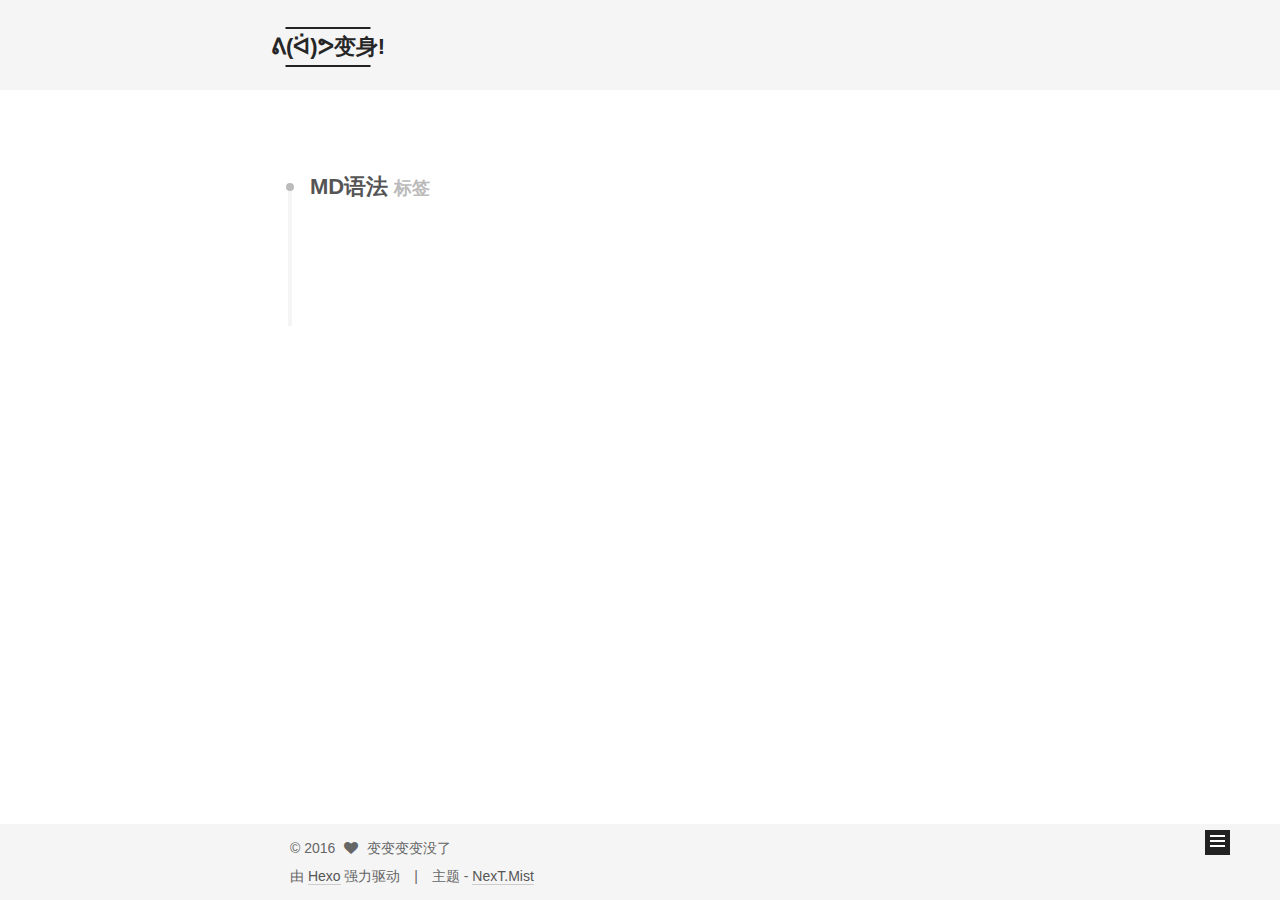
<file: tags/MD语法/index.html>
<!doctype html>



  


<html class="theme-next mist use-motion" lang="zh-Hans">
<head>
  <meta charset="UTF-8"/>
<meta http-equiv="X-UA-Compatible" content="IE=edge" />
<meta name="viewport" content="width=device-width, initial-scale=1, maximum-scale=1"/>



<meta http-equiv="Cache-Control" content="no-transform" />
<meta http-equiv="Cache-Control" content="no-siteapp" />












  
  
  <link href="/lib/fancybox/source/jquery.fancybox.css?v=2.1.5" rel="stylesheet" type="text/css" />




  
  
  
  

  
    
    
  

  

  

  

  

  
    
    
    <link href="//fonts.css.network/css?family=Lato:300,300italic,400,400italic,700,700italic&subset=latin,latin-ext" rel="stylesheet" type="text/css">
  






<link href="/lib/font-awesome/css/font-awesome.min.css?v=4.6.2" rel="stylesheet" type="text/css" />

<link href="/css/main.css?v=5.1.0" rel="stylesheet" type="text/css" />






  <link rel="alternate" href="/atom.xml" title="ᕕ(ᐛ)ᕗ变身!" type="application/atom+xml" />




  <link rel="shortcut icon" type="image/x-icon" href="/favicon.ico?v=5.1.0" />






<meta name="description" content="没有什么介绍的，就写写自己在生活中碰到的一些事情，如果内容正好是你需要的，那么恭喜你，找到了有用的东西。">
<meta property="og:type" content="website">
<meta property="og:title" content="ᕕ(ᐛ)ᕗ变身!">
<meta property="og:url" content="https://bianshenba.github.io/tags/MD语法/index.html">
<meta property="og:site_name" content="ᕕ(ᐛ)ᕗ变身!">
<meta property="og:description" content="没有什么介绍的，就写写自己在生活中碰到的一些事情，如果内容正好是你需要的，那么恭喜你，找到了有用的东西。">
<meta name="twitter:card" content="summary">
<meta name="twitter:title" content="ᕕ(ᐛ)ᕗ变身!">
<meta name="twitter:description" content="没有什么介绍的，就写写自己在生活中碰到的一些事情，如果内容正好是你需要的，那么恭喜你，找到了有用的东西。">



<script type="text/javascript" id="hexo.configurations">
  var NexT = window.NexT || {};
  var CONFIG = {
    root: '/',
    scheme: 'Mist',
    sidebar: {"position":"left","display":"post"},
    fancybox: true,
    motion: true,
    duoshuo: {
      userId: '0',
      author: '博主'
    },
    algolia: {
      applicationID: '',
      apiKey: '',
      indexName: '',
      hits: {"per_page":10},
      labels: {"input_placeholder":"Search for Posts","hits_empty":"We didn't find any results for the search: ${query}","hits_stats":"${hits} results found in ${time} ms"}
    }
  };
</script>



  <link rel="canonical" href="https://bianshenba.github.io/tags/MD语法/"/>





  <title> 标签: MD语法 | ᕕ(ᐛ)ᕗ变身! </title>
</head>

<body itemscope itemtype="http://schema.org/WebPage" lang="zh-Hans">

  










  
  
    
  

  <div class="container one-collumn sidebar-position-left  ">
    <div class="headband"></div>

    <header id="header" class="header" itemscope itemtype="http://schema.org/WPHeader">
      <div class="header-inner"><div class="site-meta ">
  

  <div class="custom-logo-site-title">
    <a href="/"  class="brand" rel="start">
      <span class="logo-line-before"><i></i></span>
      <span class="site-title">ᕕ(ᐛ)ᕗ变身!</span>
      <span class="logo-line-after"><i></i></span>
    </a>
  </div>
  <p class="site-subtitle">一个记录自己的博客而已</p>
</div>

<div class="site-nav-toggle">
  <button>
    <span class="btn-bar"></span>
    <span class="btn-bar"></span>
    <span class="btn-bar"></span>
  </button>
</div>

<nav class="site-nav">
  

  
    <ul id="menu" class="menu">
      
        
        <li class="menu-item menu-item-home">
          <a href="/" rel="section">
            
              <i class="menu-item-icon fa fa-fw fa-home"></i> <br />
            
            首页
          </a>
        </li>
      
        
        <li class="menu-item menu-item-archives">
          <a href="/archives" rel="section">
            
              <i class="menu-item-icon fa fa-fw fa-archive"></i> <br />
            
            归档
          </a>
        </li>
      
        
        <li class="menu-item menu-item-tags">
          <a href="/tags" rel="section">
            
              <i class="menu-item-icon fa fa-fw fa-tags"></i> <br />
            
            标签
          </a>
        </li>
      

      
    </ul>
  

  
</nav>



 </div>
    </header>

    <main id="main" class="main">
      <div class="main-inner">
        <div class="content-wrap">
          <div id="content" class="content">
            

  <div id="posts" class="posts-collapse">
    <div class="collection-title">
      <h2 >
        MD语法
        <small>标签</small>
      </h2>
    </div>

    
      

  <article class="post post-type-normal" itemscope itemtype="http://schema.org/Article">
    <header class="post-header">

      <h1 class="post-title">
        
            <a class="post-title-link" href="/archives/hexo-mingling-markdown-yufa.html" itemprop="url">
              
                <span itemprop="name">Hexo常用命令和Markdown编辑语法</span>
              
            </a>
        
      </h1>

      <div class="post-meta">
        <time class="post-time" itemprop="dateCreated"
              datetime="2016-11-17T14:00:22+08:00"
              content="2016-11-17" >
          11-17
        </time>
      </div>

    </header>
  </article>


    
  </div>

  


          </div>
          


          

        </div>
        
          
  
  <div class="sidebar-toggle">
    <div class="sidebar-toggle-line-wrap">
      <span class="sidebar-toggle-line sidebar-toggle-line-first"></span>
      <span class="sidebar-toggle-line sidebar-toggle-line-middle"></span>
      <span class="sidebar-toggle-line sidebar-toggle-line-last"></span>
    </div>
  </div>

  <aside id="sidebar" class="sidebar">
    <div class="sidebar-inner">

      

      

      <section class="site-overview sidebar-panel sidebar-panel-active">
        <div class="site-author motion-element" itemprop="author" itemscope itemtype="http://schema.org/Person">
          <img class="site-author-image" itemprop="image"
               src="/images/avatar.gif"
               alt="变变变变没了" />
          <p class="site-author-name" itemprop="name">变变变变没了</p>
          <p class="site-description motion-element" itemprop="description">没有什么介绍的，就写写自己在生活中碰到的一些事情，如果内容正好是你需要的，那么恭喜你，找到了有用的东西。</p>
        </div>
        <nav class="site-state motion-element">
          <div class="site-state-item site-state-posts">
            <a href="/archives">
              <span class="site-state-item-count">2</span>
              <span class="site-state-item-name">日志</span>
            </a>
          </div>

          

          
            <div class="site-state-item site-state-tags">
              <a href="/tags">
                <span class="site-state-item-count">3</span>
                <span class="site-state-item-name">标签</span>
              </a>
            </div>
          

        </nav>

        
          <div class="feed-link motion-element">
            <a href="/atom.xml" rel="alternate">
              <i class="fa fa-rss"></i>
              RSS
            </a>
          </div>
        

        <div class="links-of-author motion-element">
          
        </div>

        
        

        
        

        


      </section>

      

    </div>
  </aside>


        
      </div>
    </main>

    <footer id="footer" class="footer">
      <div class="footer-inner">
        <div class="copyright" >
  
  &copy; 
  <span itemprop="copyrightYear">2016</span>
  <span class="with-love">
    <i class="fa fa-heart"></i>
  </span>
  <span class="author" itemprop="copyrightHolder">变变变变没了</span>
</div>


<div class="powered-by">
  由 <a class="theme-link" href="https://hexo.io">Hexo</a> 强力驱动
</div>

<div class="theme-info">
  主题 -
  <a class="theme-link" href="https://github.com/iissnan/hexo-theme-next">
    NexT.Mist
  </a>
</div>



        

        
      </div>
    </footer>

    <div class="back-to-top">
      <i class="fa fa-arrow-up"></i>
    </div>
  </div>

  

<script type="text/javascript">
  if (Object.prototype.toString.call(window.Promise) !== '[object Function]') {
    window.Promise = null;
  }
</script>









  



  
  <script type="text/javascript" src="/lib/jquery/index.js?v=2.1.3"></script>

  
  <script type="text/javascript" src="/lib/fastclick/lib/fastclick.min.js?v=1.0.6"></script>

  
  <script type="text/javascript" src="/lib/jquery_lazyload/jquery.lazyload.js?v=1.9.7"></script>

  
  <script type="text/javascript" src="/lib/velocity/velocity.min.js?v=1.2.1"></script>

  
  <script type="text/javascript" src="/lib/velocity/velocity.ui.min.js?v=1.2.1"></script>

  
  <script type="text/javascript" src="/lib/fancybox/source/jquery.fancybox.pack.js?v=2.1.5"></script>


  


  <script type="text/javascript" src="/js/src/utils.js?v=5.1.0"></script>

  <script type="text/javascript" src="/js/src/motion.js?v=5.1.0"></script>



  
  

  

  


  <script type="text/javascript" src="/js/src/bootstrap.js?v=5.1.0"></script>



  



  

    <script type="text/javascript">
      var disqus_shortname = 'bainshenba';
      var disqus_identifier = 'tags/MD语法/index.html';

      var disqus_title = "";


      function run_disqus_script(disqus_script) {
        var dsq = document.createElement('script');
        dsq.type = 'text/javascript';
        dsq.async = true;
        dsq.src = '//' + disqus_shortname + '.disqus.com/' + disqus_script;
        (document.getElementsByTagName('head')[0] || document.getElementsByTagName('body')[0]).appendChild(dsq);
      }

      run_disqus_script('count.js');

      

    </script>
  





  
  

  

  

  

  


</body>
</html>
</file>
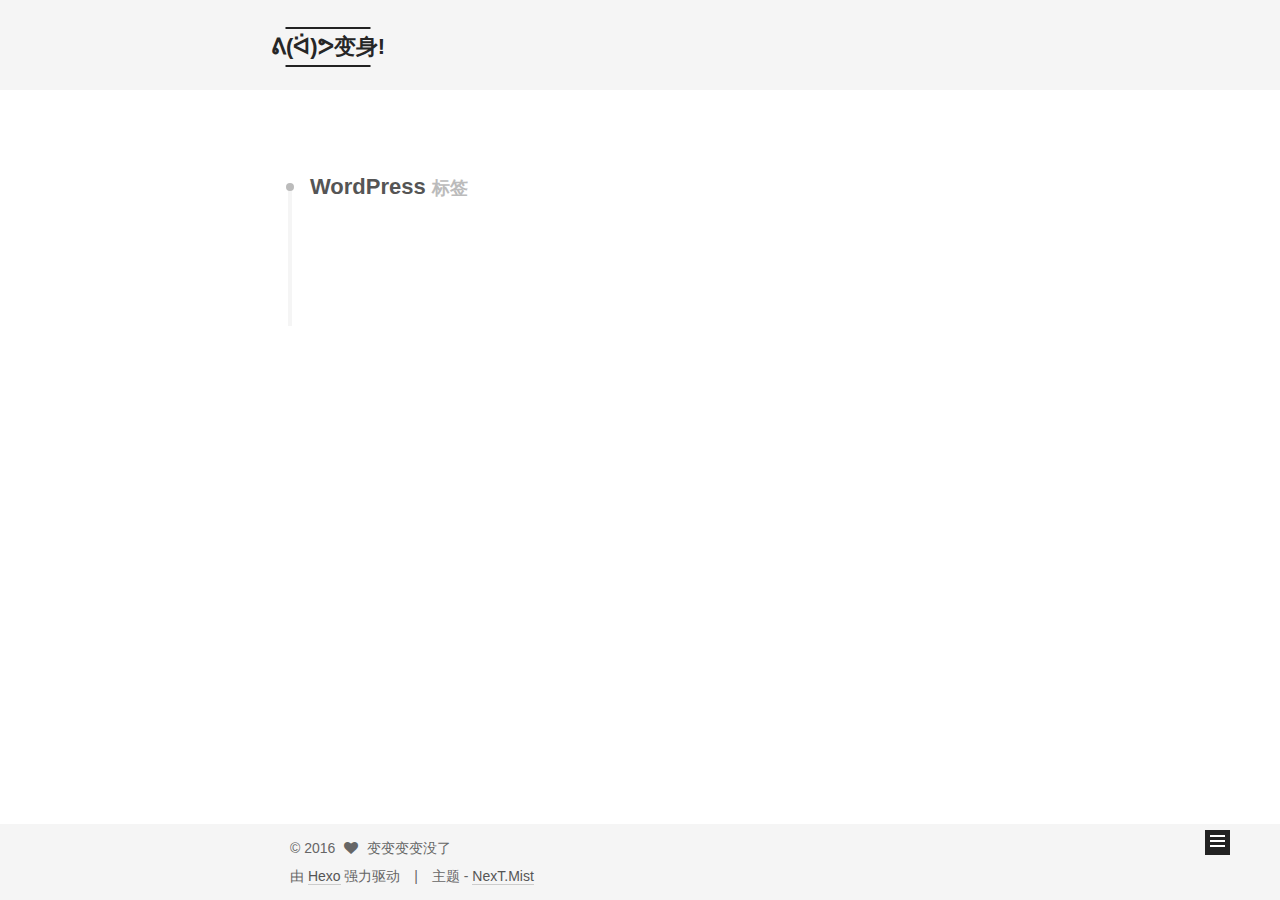
<file: tags/WordPress/index.html>
<!doctype html>



  


<html class="theme-next mist use-motion" lang="zh-Hans">
<head>
  <meta charset="UTF-8"/>
<meta http-equiv="X-UA-Compatible" content="IE=edge" />
<meta name="viewport" content="width=device-width, initial-scale=1, maximum-scale=1"/>



<meta http-equiv="Cache-Control" content="no-transform" />
<meta http-equiv="Cache-Control" content="no-siteapp" />












  
  
  <link href="/lib/fancybox/source/jquery.fancybox.css?v=2.1.5" rel="stylesheet" type="text/css" />




  
  
  
  

  
    
    
  

  

  

  

  

  
    
    
    <link href="//fonts.css.network/css?family=Lato:300,300italic,400,400italic,700,700italic&subset=latin,latin-ext" rel="stylesheet" type="text/css">
  






<link href="/lib/font-awesome/css/font-awesome.min.css?v=4.6.2" rel="stylesheet" type="text/css" />

<link href="/css/main.css?v=5.1.0" rel="stylesheet" type="text/css" />






  <link rel="alternate" href="/atom.xml" title="ᕕ(ᐛ)ᕗ变身!" type="application/atom+xml" />




  <link rel="shortcut icon" type="image/x-icon" href="/favicon.ico?v=5.1.0" />






<meta name="description" content="没有什么介绍的，就写写自己在生活中碰到的一些事情，如果内容正好是你需要的，那么恭喜你，找到了有用的东西。">
<meta property="og:type" content="website">
<meta property="og:title" content="ᕕ(ᐛ)ᕗ变身!">
<meta property="og:url" content="https://bianshenba.github.io/tags/WordPress/index.html">
<meta property="og:site_name" content="ᕕ(ᐛ)ᕗ变身!">
<meta property="og:description" content="没有什么介绍的，就写写自己在生活中碰到的一些事情，如果内容正好是你需要的，那么恭喜你，找到了有用的东西。">
<meta name="twitter:card" content="summary">
<meta name="twitter:title" content="ᕕ(ᐛ)ᕗ变身!">
<meta name="twitter:description" content="没有什么介绍的，就写写自己在生活中碰到的一些事情，如果内容正好是你需要的，那么恭喜你，找到了有用的东西。">



<script type="text/javascript" id="hexo.configurations">
  var NexT = window.NexT || {};
  var CONFIG = {
    root: '/',
    scheme: 'Mist',
    sidebar: {"position":"left","display":"post"},
    fancybox: true,
    motion: true,
    duoshuo: {
      userId: '0',
      author: '博主'
    },
    algolia: {
      applicationID: '',
      apiKey: '',
      indexName: '',
      hits: {"per_page":10},
      labels: {"input_placeholder":"Search for Posts","hits_empty":"We didn't find any results for the search: ${query}","hits_stats":"${hits} results found in ${time} ms"}
    }
  };
</script>



  <link rel="canonical" href="https://bianshenba.github.io/tags/WordPress/"/>





  <title> 标签: WordPress | ᕕ(ᐛ)ᕗ变身! </title>
</head>

<body itemscope itemtype="http://schema.org/WebPage" lang="zh-Hans">

  










  
  
    
  

  <div class="container one-collumn sidebar-position-left  ">
    <div class="headband"></div>

    <header id="header" class="header" itemscope itemtype="http://schema.org/WPHeader">
      <div class="header-inner"><div class="site-meta ">
  

  <div class="custom-logo-site-title">
    <a href="/"  class="brand" rel="start">
      <span class="logo-line-before"><i></i></span>
      <span class="site-title">ᕕ(ᐛ)ᕗ变身!</span>
      <span class="logo-line-after"><i></i></span>
    </a>
  </div>
  <p class="site-subtitle">一个记录自己的博客而已</p>
</div>

<div class="site-nav-toggle">
  <button>
    <span class="btn-bar"></span>
    <span class="btn-bar"></span>
    <span class="btn-bar"></span>
  </button>
</div>

<nav class="site-nav">
  

  
    <ul id="menu" class="menu">
      
        
        <li class="menu-item menu-item-home">
          <a href="/" rel="section">
            
              <i class="menu-item-icon fa fa-fw fa-home"></i> <br />
            
            首页
          </a>
        </li>
      
        
        <li class="menu-item menu-item-archives">
          <a href="/archives" rel="section">
            
              <i class="menu-item-icon fa fa-fw fa-archive"></i> <br />
            
            归档
          </a>
        </li>
      
        
        <li class="menu-item menu-item-tags">
          <a href="/tags" rel="section">
            
              <i class="menu-item-icon fa fa-fw fa-tags"></i> <br />
            
            标签
          </a>
        </li>
      

      
    </ul>
  

  
</nav>



 </div>
    </header>

    <main id="main" class="main">
      <div class="main-inner">
        <div class="content-wrap">
          <div id="content" class="content">
            

  <div id="posts" class="posts-collapse">
    <div class="collection-title">
      <h2 >
        WordPress
        <small>标签</small>
      </h2>
    </div>

    
      

  <article class="post post-type-normal" itemscope itemtype="http://schema.org/Article">
    <header class="post-header">

      <h1 class="post-title">
        
            <a class="post-title-link" href="/archives/wordpress-new-user-mail.html" itemprop="url">
              
                <span itemprop="name">WordPress4注册提示“您的密码重设链接无效，请在下方请求新链接”解决办法</span>
              
            </a>
        
      </h1>

      <div class="post-meta">
        <time class="post-time" itemprop="dateCreated"
              datetime="2016-11-19T02:07:43+08:00"
              content="2016-11-19" >
          11-19
        </time>
      </div>

    </header>
  </article>


    
  </div>

  


          </div>
          


          

        </div>
        
          
  
  <div class="sidebar-toggle">
    <div class="sidebar-toggle-line-wrap">
      <span class="sidebar-toggle-line sidebar-toggle-line-first"></span>
      <span class="sidebar-toggle-line sidebar-toggle-line-middle"></span>
      <span class="sidebar-toggle-line sidebar-toggle-line-last"></span>
    </div>
  </div>

  <aside id="sidebar" class="sidebar">
    <div class="sidebar-inner">

      

      

      <section class="site-overview sidebar-panel sidebar-panel-active">
        <div class="site-author motion-element" itemprop="author" itemscope itemtype="http://schema.org/Person">
          <img class="site-author-image" itemprop="image"
               src="/images/avatar.gif"
               alt="变变变变没了" />
          <p class="site-author-name" itemprop="name">变变变变没了</p>
          <p class="site-description motion-element" itemprop="description">没有什么介绍的，就写写自己在生活中碰到的一些事情，如果内容正好是你需要的，那么恭喜你，找到了有用的东西。</p>
        </div>
        <nav class="site-state motion-element">
          <div class="site-state-item site-state-posts">
            <a href="/archives">
              <span class="site-state-item-count">3</span>
              <span class="site-state-item-name">日志</span>
            </a>
          </div>

          

          
            <div class="site-state-item site-state-tags">
              <a href="/tags">
                <span class="site-state-item-count">4</span>
                <span class="site-state-item-name">标签</span>
              </a>
            </div>
          

        </nav>

        
          <div class="feed-link motion-element">
            <a href="/atom.xml" rel="alternate">
              <i class="fa fa-rss"></i>
              RSS
            </a>
          </div>
        

        <div class="links-of-author motion-element">
          
        </div>

        
        

        
        

        


      </section>

      

    </div>
  </aside>


        
      </div>
    </main>

    <footer id="footer" class="footer">
      <div class="footer-inner">
        <div class="copyright" >
  
  &copy; 
  <span itemprop="copyrightYear">2016</span>
  <span class="with-love">
    <i class="fa fa-heart"></i>
  </span>
  <span class="author" itemprop="copyrightHolder">变变变变没了</span>
</div>


<div class="powered-by">
  由 <a class="theme-link" href="https://hexo.io">Hexo</a> 强力驱动
</div>

<div class="theme-info">
  主题 -
  <a class="theme-link" href="https://github.com/iissnan/hexo-theme-next">
    NexT.Mist
  </a>
</div>



        

        
      </div>
    </footer>

    <div class="back-to-top">
      <i class="fa fa-arrow-up"></i>
    </div>
  </div>

  

<script type="text/javascript">
  if (Object.prototype.toString.call(window.Promise) !== '[object Function]') {
    window.Promise = null;
  }
</script>









  



  
  <script type="text/javascript" src="/lib/jquery/index.js?v=2.1.3"></script>

  
  <script type="text/javascript" src="/lib/fastclick/lib/fastclick.min.js?v=1.0.6"></script>

  
  <script type="text/javascript" src="/lib/jquery_lazyload/jquery.lazyload.js?v=1.9.7"></script>

  
  <script type="text/javascript" src="/lib/velocity/velocity.min.js?v=1.2.1"></script>

  
  <script type="text/javascript" src="/lib/velocity/velocity.ui.min.js?v=1.2.1"></script>

  
  <script type="text/javascript" src="/lib/fancybox/source/jquery.fancybox.pack.js?v=2.1.5"></script>


  


  <script type="text/javascript" src="/js/src/utils.js?v=5.1.0"></script>

  <script type="text/javascript" src="/js/src/motion.js?v=5.1.0"></script>



  
  

  

  


  <script type="text/javascript" src="/js/src/bootstrap.js?v=5.1.0"></script>



  



  

    <script type="text/javascript">
      var disqus_shortname = 'bainshenba';
      var disqus_identifier = 'tags/WordPress/index.html';

      var disqus_title = "";


      function run_disqus_script(disqus_script) {
        var dsq = document.createElement('script');
        dsq.type = 'text/javascript';
        dsq.async = true;
        dsq.src = '//' + disqus_shortname + '.disqus.com/' + disqus_script;
        (document.getElementsByTagName('head')[0] || document.getElementsByTagName('body')[0]).appendChild(dsq);
      }

      run_disqus_script('count.js');

      

    </script>
  





  
  

  

  

  

  


</body>
</html>
</file>
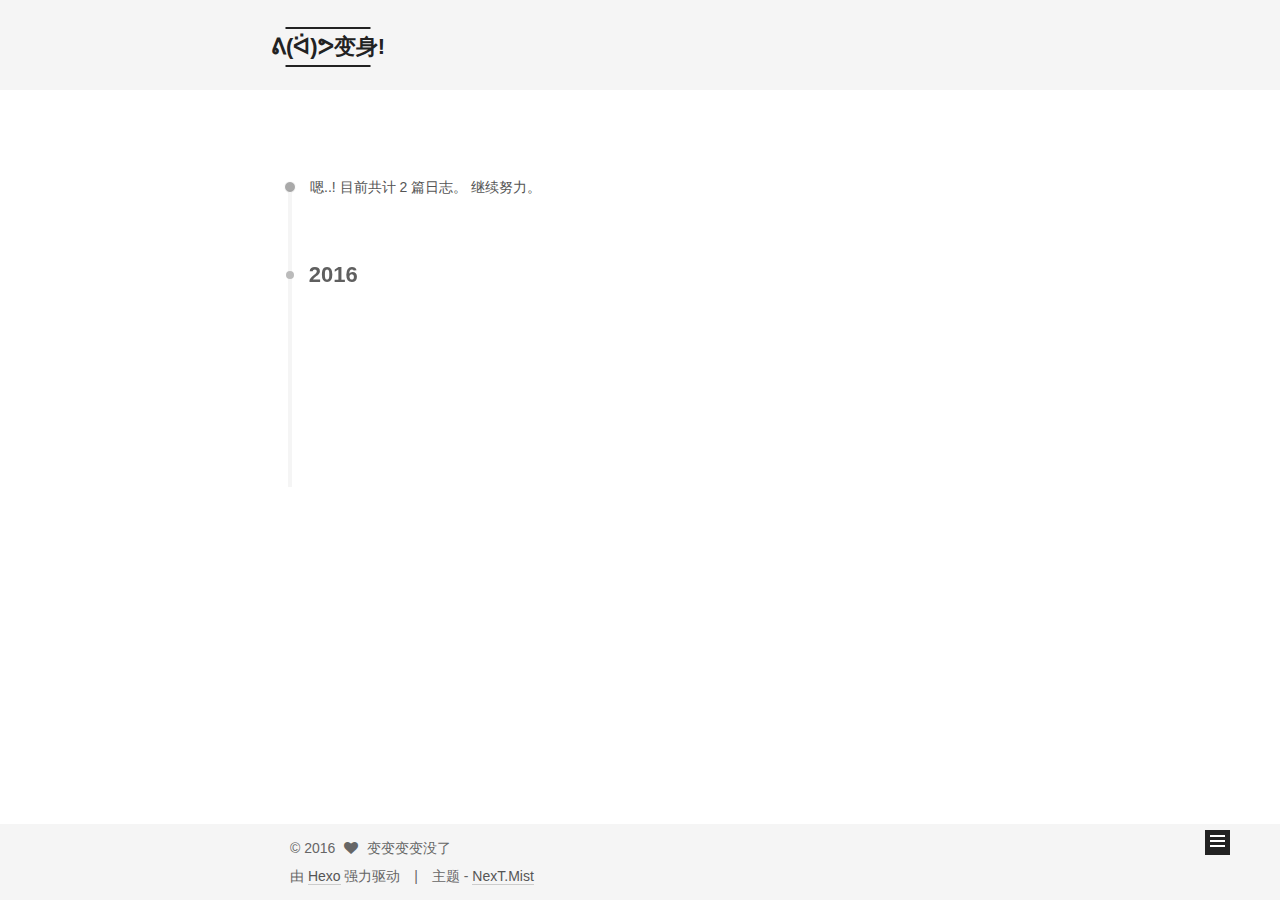
<file: archives/2016/11/index.html>
<!doctype html>



  


<html class="theme-next mist use-motion" lang="zh-Hans">
<head>
  <meta charset="UTF-8"/>
<meta http-equiv="X-UA-Compatible" content="IE=edge" />
<meta name="viewport" content="width=device-width, initial-scale=1, maximum-scale=1"/>



<meta http-equiv="Cache-Control" content="no-transform" />
<meta http-equiv="Cache-Control" content="no-siteapp" />












  
  
  <link href="/lib/fancybox/source/jquery.fancybox.css?v=2.1.5" rel="stylesheet" type="text/css" />




  
  
  
  

  
    
    
  

  

  

  

  

  
    
    
    <link href="//fonts.css.network/css?family=Lato:300,300italic,400,400italic,700,700italic&subset=latin,latin-ext" rel="stylesheet" type="text/css">
  






<link href="/lib/font-awesome/css/font-awesome.min.css?v=4.6.2" rel="stylesheet" type="text/css" />

<link href="/css/main.css?v=5.1.0" rel="stylesheet" type="text/css" />






  <link rel="alternate" href="/atom.xml" title="ᕕ(ᐛ)ᕗ变身!" type="application/atom+xml" />




  <link rel="shortcut icon" type="image/x-icon" href="/favicon.ico?v=5.1.0" />






<meta name="description" content="没有什么介绍的，就写写自己在生活中碰到的一些事情，如果内容正好是你需要的，那么恭喜你，找到了有用的东西。">
<meta property="og:type" content="website">
<meta property="og:title" content="ᕕ(ᐛ)ᕗ变身!">
<meta property="og:url" content="https://bianshenba.github.io/archives/2016/11/index.html">
<meta property="og:site_name" content="ᕕ(ᐛ)ᕗ变身!">
<meta property="og:description" content="没有什么介绍的，就写写自己在生活中碰到的一些事情，如果内容正好是你需要的，那么恭喜你，找到了有用的东西。">
<meta name="twitter:card" content="summary">
<meta name="twitter:title" content="ᕕ(ᐛ)ᕗ变身!">
<meta name="twitter:description" content="没有什么介绍的，就写写自己在生活中碰到的一些事情，如果内容正好是你需要的，那么恭喜你，找到了有用的东西。">



<script type="text/javascript" id="hexo.configurations">
  var NexT = window.NexT || {};
  var CONFIG = {
    root: '/',
    scheme: 'Mist',
    sidebar: {"position":"left","display":"post"},
    fancybox: true,
    motion: true,
    duoshuo: {
      userId: '0',
      author: '博主'
    },
    algolia: {
      applicationID: '',
      apiKey: '',
      indexName: '',
      hits: {"per_page":10},
      labels: {"input_placeholder":"Search for Posts","hits_empty":"We didn't find any results for the search: ${query}","hits_stats":"${hits} results found in ${time} ms"}
    }
  };
</script>



  <link rel="canonical" href="https://bianshenba.github.io/archives/2016/11/"/>





  <title> 归档 | ᕕ(ᐛ)ᕗ变身! </title>
</head>

<body itemscope itemtype="http://schema.org/WebPage" lang="zh-Hans">

  










  
  
    
  

  <div class="container one-collumn sidebar-position-left  page-archive  ">
    <div class="headband"></div>

    <header id="header" class="header" itemscope itemtype="http://schema.org/WPHeader">
      <div class="header-inner"><div class="site-meta ">
  

  <div class="custom-logo-site-title">
    <a href="/"  class="brand" rel="start">
      <span class="logo-line-before"><i></i></span>
      <span class="site-title">ᕕ(ᐛ)ᕗ变身!</span>
      <span class="logo-line-after"><i></i></span>
    </a>
  </div>
  <p class="site-subtitle">一个记录自己的博客而已</p>
</div>

<div class="site-nav-toggle">
  <button>
    <span class="btn-bar"></span>
    <span class="btn-bar"></span>
    <span class="btn-bar"></span>
  </button>
</div>

<nav class="site-nav">
  

  
    <ul id="menu" class="menu">
      
        
        <li class="menu-item menu-item-home">
          <a href="/" rel="section">
            
              <i class="menu-item-icon fa fa-fw fa-home"></i> <br />
            
            首页
          </a>
        </li>
      
        
        <li class="menu-item menu-item-archives">
          <a href="/archives" rel="section">
            
              <i class="menu-item-icon fa fa-fw fa-archive"></i> <br />
            
            归档
          </a>
        </li>
      
        
        <li class="menu-item menu-item-tags">
          <a href="/tags" rel="section">
            
              <i class="menu-item-icon fa fa-fw fa-tags"></i> <br />
            
            标签
          </a>
        </li>
      

      
    </ul>
  

  
</nav>



 </div>
    </header>

    <main id="main" class="main">
      <div class="main-inner">
        <div class="content-wrap">
          <div id="content" class="content">
            

  <section id="posts" class="posts-collapse">
    <span class="archive-move-on"></span>

    <span class="archive-page-counter">
      
      
      
        
      
      嗯..! 目前共计 2 篇日志。 继续努力。
    </span>

    

      
      
      

      
        
        <div class="collection-title">
          <h2 class="archive-year motion-element" id="archive-year-2016">2016</h2>
        </div>
      
      

      

  <article class="post post-type-normal" itemscope itemtype="http://schema.org/Article">
    <header class="post-header">

      <h1 class="post-title">
        
            <a class="post-title-link" href="/archives/hexo-mingling-markdown-yufa.html" itemprop="url">
              
                <span itemprop="name">Hexo常用命令和Markdown编辑语法</span>
              
            </a>
        
      </h1>

      <div class="post-meta">
        <time class="post-time" itemprop="dateCreated"
              datetime="2016-11-17T14:00:22+08:00"
              content="2016-11-17" >
          11-17
        </time>
      </div>

    </header>
  </article>



    

      
      
      

      
      

      

  <article class="post post-type-normal" itemscope itemtype="http://schema.org/Article">
    <header class="post-header">

      <h1 class="post-title">
        
            <a class="post-title-link" href="/archives/hello-world.html" itemprop="url">
              
                <span itemprop="name">Hello World</span>
              
            </a>
        
      </h1>

      <div class="post-meta">
        <time class="post-time" itemprop="dateCreated"
              datetime="2016-11-17T11:21:15+08:00"
              content="2016-11-17" >
          11-17
        </time>
      </div>

    </header>
  </article>



    

  </section>

  



          </div>
          


          

        </div>
        
          
  
  <div class="sidebar-toggle">
    <div class="sidebar-toggle-line-wrap">
      <span class="sidebar-toggle-line sidebar-toggle-line-first"></span>
      <span class="sidebar-toggle-line sidebar-toggle-line-middle"></span>
      <span class="sidebar-toggle-line sidebar-toggle-line-last"></span>
    </div>
  </div>

  <aside id="sidebar" class="sidebar">
    <div class="sidebar-inner">

      

      

      <section class="site-overview sidebar-panel sidebar-panel-active">
        <div class="site-author motion-element" itemprop="author" itemscope itemtype="http://schema.org/Person">
          <img class="site-author-image" itemprop="image"
               src="/images/avatar.gif"
               alt="变变变变没了" />
          <p class="site-author-name" itemprop="name">变变变变没了</p>
          <p class="site-description motion-element" itemprop="description">没有什么介绍的，就写写自己在生活中碰到的一些事情，如果内容正好是你需要的，那么恭喜你，找到了有用的东西。</p>
        </div>
        <nav class="site-state motion-element">
          <div class="site-state-item site-state-posts">
            <a href="/archives">
              <span class="site-state-item-count">2</span>
              <span class="site-state-item-name">日志</span>
            </a>
          </div>

          

          
            <div class="site-state-item site-state-tags">
              <a href="/tags">
                <span class="site-state-item-count">3</span>
                <span class="site-state-item-name">标签</span>
              </a>
            </div>
          

        </nav>

        
          <div class="feed-link motion-element">
            <a href="/atom.xml" rel="alternate">
              <i class="fa fa-rss"></i>
              RSS
            </a>
          </div>
        

        <div class="links-of-author motion-element">
          
        </div>

        
        

        
        

        


      </section>

      

    </div>
  </aside>


        
      </div>
    </main>

    <footer id="footer" class="footer">
      <div class="footer-inner">
        <div class="copyright" >
  
  &copy; 
  <span itemprop="copyrightYear">2016</span>
  <span class="with-love">
    <i class="fa fa-heart"></i>
  </span>
  <span class="author" itemprop="copyrightHolder">变变变变没了</span>
</div>


<div class="powered-by">
  由 <a class="theme-link" href="https://hexo.io">Hexo</a> 强力驱动
</div>

<div class="theme-info">
  主题 -
  <a class="theme-link" href="https://github.com/iissnan/hexo-theme-next">
    NexT.Mist
  </a>
</div>



        

        
      </div>
    </footer>

    <div class="back-to-top">
      <i class="fa fa-arrow-up"></i>
    </div>
  </div>

  

<script type="text/javascript">
  if (Object.prototype.toString.call(window.Promise) !== '[object Function]') {
    window.Promise = null;
  }
</script>









  



  
  <script type="text/javascript" src="/lib/jquery/index.js?v=2.1.3"></script>

  
  <script type="text/javascript" src="/lib/fastclick/lib/fastclick.min.js?v=1.0.6"></script>

  
  <script type="text/javascript" src="/lib/jquery_lazyload/jquery.lazyload.js?v=1.9.7"></script>

  
  <script type="text/javascript" src="/lib/velocity/velocity.min.js?v=1.2.1"></script>

  
  <script type="text/javascript" src="/lib/velocity/velocity.ui.min.js?v=1.2.1"></script>

  
  <script type="text/javascript" src="/lib/fancybox/source/jquery.fancybox.pack.js?v=2.1.5"></script>


  


  <script type="text/javascript" src="/js/src/utils.js?v=5.1.0"></script>

  <script type="text/javascript" src="/js/src/motion.js?v=5.1.0"></script>



  
  

  
  
    <script type="text/javascript" id="motion.page.archive">
      $('.archive-year').velocity('transition.slideLeftIn');
    </script>
  


  


  <script type="text/javascript" src="/js/src/bootstrap.js?v=5.1.0"></script>



  



  

    <script type="text/javascript">
      var disqus_shortname = 'bainshenba';
      var disqus_identifier = 'archives/2016/11/index.html';

      var disqus_title = "";


      function run_disqus_script(disqus_script) {
        var dsq = document.createElement('script');
        dsq.type = 'text/javascript';
        dsq.async = true;
        dsq.src = '//' + disqus_shortname + '.disqus.com/' + disqus_script;
        (document.getElementsByTagName('head')[0] || document.getElementsByTagName('body')[0]).appendChild(dsq);
      }

      run_disqus_script('count.js');

      

    </script>
  





  
  

  

  

  

  


</body>
</html>
</file>
<file: css/main.css>
/* normalize.css v3.0.2 | MIT License | git.io/normalize */
html {
  font-family: sans-serif; /* 1 */
  -ms-text-size-adjust: 100%; /* 2 */
  -webkit-text-size-adjust: 100%; /* 2 */
}
body {
  margin: 0;
}
article,
aside,
details,
figcaption,
figure,
footer,
header,
hgroup,
main,
menu,
nav,
section,
summary {
  display: block;
}
audio,
canvas,
progress,
video {
  display: inline-block; /* 1 */
  vertical-align: baseline; /* 2 */
}
audio:not([controls]) {
  display: none;
  height: 0;
}
[hidden],
template {
  display: none;
}
a {
  background-color: transparent;
}
a:active,
a:hover {
  outline: 0;
}
abbr[title] {
  border-bottom: 1px dotted;
}
b,
strong {
  font-weight: bold;
}
dfn {
  font-style: italic;
}
h1 {
  font-size: 2em;
  margin: 0.67em 0;
}
mark {
  background: #ff0;
  color: #000;
}
small {
  font-size: 80%;
}
sub,
sup {
  font-size: 75%;
  line-height: 0;
  position: relative;
  vertical-align: baseline;
}
sup {
  top: -0.5em;
}
sub {
  bottom: -0.25em;
}
img {
  border: 0;
}
svg:not(:root) {
  overflow: hidden;
}
figure {
  margin: 1em 40px;
}
hr {
  -moz-box-sizing: content-box;
  box-sizing: content-box;
  height: 0;
}
pre {
  overflow: auto;
}
code,
kbd,
pre,
samp {
  font-family: monospace, monospace;
  font-size: 1em;
}
button,
input,
optgroup,
select,
textarea {
  color: inherit; /* 1 */
  font: inherit; /* 2 */
  margin: 0; /* 3 */
}
button {
  overflow: visible;
}
button,
select {
  text-transform: none;
}
button,
html input[type="button"],
input[type="reset"],
input[type="submit"] {
  -webkit-appearance: button; /* 2 */
  cursor: pointer; /* 3 */
}
button[disabled],
html input[disabled] {
  cursor: default;
}
button::-moz-focus-inner,
input::-moz-focus-inner {
  border: 0;
  padding: 0;
}
input {
  line-height: normal;
}
input[type="checkbox"],
input[type="radio"] {
  box-sizing: border-box; /* 1 */
  padding: 0; /* 2 */
}
input[type="number"]::-webkit-inner-spin-button,
input[type="number"]::-webkit-outer-spin-button {
  height: auto;
}
input[type="search"] {
  -webkit-appearance: textfield; /* 1 */
  -moz-box-sizing: content-box;
  -webkit-box-sizing: content-box; /* 2 */
  box-sizing: content-box;
}
input[type="search"]::-webkit-search-cancel-button,
input[type="search"]::-webkit-search-decoration {
  -webkit-appearance: none;
}
fieldset {
  border: 1px solid #c0c0c0;
  margin: 0 2px;
  padding: 0.35em 0.625em 0.75em;
}
legend {
  border: 0; /* 1 */
  padding: 0; /* 2 */
}
textarea {
  overflow: auto;
}
optgroup {
  font-weight: bold;
}
table {
  border-collapse: collapse;
  border-spacing: 0;
}
td,
th {
  padding: 0;
}
::selection {
  background: #262a30;
  color: #fff;
}
body {
  position: relative;
  font-family: 'Lato', "PingFang SC", "Microsoft YaHei", sans-serif;
  font-size: 14px;
  line-height: 2;
  color: #555;
  background: #fff;
}
@media (max-width: 767px) {
  body {
    padding-right: 0 !important;
  }
}
@media (min-width: 768px) and (max-width: 991px) {
  body {
    padding-right: 0 !important;
  }
}
@media (min-width: 1600px) {
  body {
    font-size: 16px;
  }
}
h1,
h2,
h3,
h4,
h5,
h6 {
  margin: 0;
  padding: 0;
  font-weight: bold;
  line-height: 1.5;
  font-family: 'Lato', "PingFang SC", "Microsoft YaHei", sans-serif;
}
h2,
h3,
h4,
h5,
h6 {
  margin: 20px 0 15px;
}
h1 {
  font-size: 24px;
}
@media (max-width: 767px) {
  h1 {
    font-size: 20px;
  }
}
h2 {
  font-size: 22px;
}
@media (max-width: 767px) {
  h2 {
    font-size: 18px;
  }
}
h3 {
  font-size: 20px;
}
@media (max-width: 767px) {
  h3 {
    font-size: 16px;
  }
}
h4 {
  font-size: 18px;
}
@media (max-width: 767px) {
  h4 {
    font-size: 14px;
  }
}
h5 {
  font-size: 16px;
}
@media (max-width: 767px) {
  h5 {
    font-size: 12px;
  }
}
h6 {
  font-size: 14px;
}
@media (max-width: 767px) {
  h6 {
    font-size: 10px;
  }
}
p {
  margin: 0 0 25px 0;
}
a {
  color: #555;
  text-decoration: none;
  border-bottom: 1px solid #999;
  word-wrap: break-word;
}
a:hover {
  color: #222;
  border-bottom-color: #222;
}
ul {
  list-style: none;
}
blockquote {
  margin: 0;
  padding: 0;
}
img {
  display: block;
  margin: auto;
  max-width: 100%;
  height: auto;
}
hr {
  margin: 40px 0;
  height: 3px;
  border: none;
  background-color: #ddd;
  background-image: repeating-linear-gradient(-45deg, #fff, #fff 4px, transparent 4px, transparent 8px);
}
blockquote {
  padding: 0 15px;
  color: #666;
  border-left: 4px solid #ddd;
}
blockquote cite::before {
  content: "-";
  padding: 0 5px;
}
dt {
  font-weight: 700;
}
dd {
  margin: 0;
  padding: 0;
}
.text-left {
  text-align: left;
}
.text-center {
  text-align: center;
}
.text-right {
  text-align: right;
}
.text-justify {
  text-align: justify;
}
.text-nowrap {
  white-space: nowrap;
}
.text-lowercase {
  text-transform: lowercase;
}
.text-uppercase {
  text-transform: uppercase;
}
.text-capitalize {
  text-transform: capitalize;
}
.center-block {
  display: block;
  margin-left: auto;
  margin-right: auto;
}
.clearfix:before,
.clearfix:after {
  content: " ";
  display: table;
}
.clearfix:after {
  clear: both;
}
.pullquote {
  width: 45%;
}
.pullquote.left {
  float: left;
  margin-left: 5px;
  margin-right: 10px;
}
.pullquote.right {
  float: right;
  margin-left: 10px;
  margin-right: 5px;
}
.affix.affix.affix {
  position: fixed;
}
.translation {
  margin-top: -20px;
  font-size: 14px;
  color: #999;
}
.scrollbar-measure {
  width: 100px;
  height: 100px;
  overflow: scroll;
  position: absolute;
  top: -9999px;
}
.use-motion .motion-element {
  opacity: 0;
}
#local-search-input {
  padding: 3px;
  border: none;
  text-indent: 14px;
  border-radius: 0;
  width: 140px;
  outline: none;
  border-bottom: 1px solid #999;
  background: inherit;
  opacity: 0.5;
}
#local-search-input:focus {
  opacity: 1;
}
.search-icon {
  position: absolute;
  top: 9px;
}
table {
  margin: 20px 0;
  width: 100%;
  border-collapse: collapse;
  border-spacing: 0;
  border: 1px solid #ddd;
  font-size: 14px;
  table-layout: fixed;
  word-wrap: break-all;
}
table>tbody>tr:nth-of-type(odd) {
  background-color: #f9f9f9;
}
table>tbody>tr:hover {
  background-color: #f5f5f5;
}
caption,
th,
td {
  padding: 8px;
  text-align: left;
  vertical-align: middle;
  font-weight: normal;
}
th,
td {
  border-bottom: 3px solid #ddd;
  border-right: 1px solid #eee;
}
th {
  padding-bottom: 10px;
  font-weight: 700;
}
td {
  border-bottom-width: 1px;
}
html,
body {
  height: 100%;
}
.container {
  position: relative;
  min-height: 100%;
}
.header-inner {
  margin: 0 auto;
  padding: 100px 0 70px;
  width: 700px;
}
@media (min-width: 1600px) {
  .container .header-inner {
    width: 900px;
  }
}
.main {
  padding-bottom: 150px;
}
.main-inner {
  margin: 0 auto;
  width: 700px;
}
@media (min-width: 1600px) {
  .container .main-inner {
    width: 900px;
  }
}
.footer {
  position: absolute;
  left: 0;
  bottom: 0;
  width: 100%;
  min-height: 50px;
}
.footer-inner {
  box-sizing: border-box;
  margin: 20px auto;
  width: 700px;
}
@media (min-width: 1600px) {
  .container .footer-inner {
    width: 900px;
  }
}
pre,
.highlight {
  overflow: auto;
  margin: 20px 0;
  padding: 0;
  font-size: 13px;
  color: #4d4d4c;
  background: #f7f7f7;
  line-height: 1.6;
}
pre,
code {
  font-family: consolas, Menlo, "PingFang SC", "Microsoft YaHei", monospace;
}
code {
  padding: 2px 4px;
  word-wrap: break-word;
  color: #4d4d4c;
  background: #f7f7f7;
  border-radius: 3px;
  font-size: 13px;
}
pre code {
  padding: 0;
  color: #4d4d4c;
  background: none;
  text-shadow: none;
}
.highlight {
  border-radius: 1px;
}
.highlight pre {
  border: none;
  margin: 0;
  padding: 10px 0;
}
.highlight table {
  margin: 0;
  width: auto;
  border: none;
}
.highlight td {
  border: none;
  padding: 0;
}
.highlight figcaption {
  font-size: 1em;
  color: #4d4d4c;
  line-height: 1em;
  margin-bottom: 1em;
}
.highlight figcaption:before,
.highlight figcaption:after {
  content: " ";
  display: table;
}
.highlight figcaption:after {
  clear: both;
}
.highlight figcaption a {
  float: right;
  color: #4d4d4c;
}
.highlight figcaption a:hover {
  border-bottom-color: #4d4d4c;
}
.highlight .gutter pre {
  padding-left: 10px;
  padding-right: 10px;
  color: #869194;
  text-align: right;
  background-color: #eff2f3;
}
.highlight .code pre {
  padding-left: 10px;
  padding-right: 10px;
  background-color: #f7f7f7;
}
.highlight .line {
  height: 20px;
}
.gutter {
  -webkit-user-select: none;
  -moz-user-select: none;
  -ms-user-select: none;
  user-select: none;
}
.gist table {
  width: auto;
}
.gist table td {
  border: none;
}
pre .deletion {
  background: #fdd;
}
pre .addition {
  background: #dfd;
}
pre .meta {
  color: #8959a8;
}
pre .comment {
  color: #8e908c;
}
pre .variable,
pre .attribute,
pre .tag,
pre .regexp,
pre .ruby .constant,
pre .xml .tag .title,
pre .xml .pi,
pre .xml .doctype,
pre .html .doctype,
pre .css .id,
pre .css .class,
pre .css .pseudo {
  color: #c82829;
}
pre .number,
pre .preprocessor,
pre .built_in,
pre .literal,
pre .params,
pre .constant,
pre .command {
  color: #f5871f;
}
pre .ruby .class .title,
pre .css .rules .attribute,
pre .string,
pre .value,
pre .inheritance,
pre .header,
pre .ruby .symbol,
pre .xml .cdata,
pre .special,
pre .number,
pre .formula {
  color: #718c00;
}
pre .title,
pre .css .hexcolor {
  color: #3e999f;
}
pre .function,
pre .python .decorator,
pre .python .title,
pre .ruby .function .title,
pre .ruby .title .keyword,
pre .perl .sub,
pre .javascript .title,
pre .coffeescript .title {
  color: #4271ae;
}
pre .keyword,
pre .javascript .function {
  color: #8959a8;
}
.full-image.full-image.full-image {
  border: none;
  max-width: 100%;
  width: auto;
  margin: 20px auto;
}
@media (min-width: 992px) {
  .full-image.full-image.full-image {
    max-width: none;
    width: 126%;
    margin: 0 -13%;
  }
}
.blockquote-center,
.page-home .post-type-quote blockquote,
.page-post-detail .post-type-quote blockquote {
  position: relative;
  margin: 40px 0;
  padding: 0;
  border-left: none;
  text-align: center;
}
.blockquote-center::before,
.page-home .post-type-quote blockquote::before,
.page-post-detail .post-type-quote blockquote::before,
.blockquote-center::after,
.page-home .post-type-quote blockquote::after,
.page-post-detail .post-type-quote blockquote::after {
  position: absolute;
  content: ' ';
  display: block;
  width: 100%;
  height: 24px;
  opacity: 0.2;
  background-repeat: no-repeat;
  background-position: 0 -6px;
  background-size: 22px 22px;
}
.blockquote-center::before,
.page-home .post-type-quote blockquote::before,
.page-post-detail .post-type-quote blockquote::before {
  top: -20px;
  background-image: url("../images/quote-l.svg");
  border-top: 1px solid #ccc;
}
.blockquote-center::after,
.page-home .post-type-quote blockquote::after,
.page-post-detail .post-type-quote blockquote::after {
  bottom: -20px;
  background-image: url("../images/quote-r.svg");
  border-bottom: 1px solid #ccc;
  background-position: 100% 8px;
}
.blockquote-center p,
.page-home .post-type-quote blockquote p,
.page-post-detail .post-type-quote blockquote p,
.blockquote-center div,
.page-home .post-type-quote blockquote div,
.page-post-detail .post-type-quote blockquote div {
  text-align: center;
}
.post .post-body .group-picture img {
  box-sizing: border-box;
  padding: 0 3px;
  border: none;
}
.post .group-picture-row {
  overflow: hidden;
  margin-top: 6px;
}
.post .group-picture-row:first-child {
  margin-top: 0;
}
.post .group-picture-column {
  float: left;
}
.page-post-detail .post-body .group-picture-column {
  float: none;
  margin-top: 10px;
  width: auto !important;
}
.page-post-detail .post-body .group-picture-column img {
  margin: 0 auto;
}
.page-archive .group-picture-container {
  overflow: hidden;
}
.page-archive .group-picture-row {
  float: left;
}
.page-archive .group-picture-row:first-child {
  margin-top: 6px;
}
.page-archive .group-picture-column {
  max-width: 150px;
  max-height: 150px;
}
.note {
  padding: 20px;
  margin: 20px 0;
  border: 1px solid #eee;
  border-left-width: 5px;
  border-radius: 3px;
}
.note h2,
.note h3,
.note h4,
.note h5,
.note h6 {
  margin-top: 0;
  margin-bottom: 5px;
}
.note p:last-child {
  margin-bottom: 0;
}
.note code {
  border-radius: 3px;
}
.note+.note {
  margin-top: -5px;
}
.default {
  border-left-color: #777;
}
.default h2,
.default h3,
.default h4,
.default h5,
.default h6 {
  color: #777;
}
.primary {
  border-left-color: #428bca;
}
.primary h2,
.primary h3,
.primary h4,
.primary h5,
.primary h6 {
  color: #428bca;
}
.success {
  border-left-color: #5cb85c;
}
.success h2,
.success h3,
.success h4,
.success h5,
.success h6 {
  color: #5cb85c;
}
.danger {
  border-left-color: #d9534f;
}
.danger h2,
.danger h3,
.danger h4,
.danger h5,
.danger h6 {
  color: #d9534f;
}
.warning {
  border-left-color: #f0ad4e;
}
.warning h2,
.warning h3,
.warning h4,
.warning h5,
.warning h6 {
  color: #f0ad4e;
}
.info {
  border-left-color: #5bc0de;
}
.info h2,
.info h3,
.info h4,
.info h5,
.info h6 {
  color: #5bc0de;
}
.btn {
  display: inline-block;
  padding: 0 20px;
  font-size: 14px;
  color: #fff;
  background: #222;
  border: 2px solid #222;
  text-decoration: none;
  border-radius: 0;
  transition-property: background-color;
  transition-duration: 0.2s;
  transition-timing-function: ease-in-out;
  transition-delay: 0s;
}
.btn:hover,
.post-more-link .btn:hover {
  border-color: #222;
  color: #222;
  background: #fff;
}
.btn-bar {
  display: block;
  width: 22px;
  height: 2px;
  background: #555;
  border-radius: 1px;
}
.btn-bar+.btn-bar {
  margin-top: 4px;
}
.pagination {
  margin: 120px 0 40px;
  text-align: center;
  border-top: 1px solid #eee;
}
.page-number-basic,
.pagination .prev,
.pagination .next,
.pagination .page-number,
.pagination .space {
  display: inline-block;
  position: relative;
  top: -1px;
  margin: 0 10px;
  padding: 0 10px;
  line-height: 30px;
}
@media (max-width: 767px) {
  .page-number-basic,
  .pagination .prev,
  .pagination .next,
  .pagination .page-number,
  .pagination .space {
    margin: 0 5px;
  }
}
.pagination .prev,
.pagination .next,
.pagination .page-number {
  border-bottom: 0;
  border-top: 1px solid #eee;
  transition-property: border-color;
  transition-duration: 0.2s;
  transition-timing-function: ease-in-out;
  transition-delay: 0s;
}
.pagination .prev:hover,
.pagination .next:hover,
.pagination .page-number:hover {
  border-top-color: #222;
}
.pagination .space {
  padding: 0;
  margin: 0;
}
.pagination .prev {
  margin-left: 0;
}
.pagination .next {
  margin-right: 0;
}
.pagination .page-number.current {
  color: #fff;
  background: #ccc;
  border-top-color: #ccc;
}
@media (max-width: 767px) {
  .pagination {
    border-top: none;
  }
  .pagination .prev,
  .pagination .next,
  .pagination .page-number {
    margin-bottom: 10px;
    border-top: 0;
    border-bottom: 1px solid #eee;
  }
  .pagination .prev:hover,
  .pagination .next:hover,
  .pagination .page-number:hover {
    border-bottom-color: #222;
  }
}
.comments {
  margin: 60px 20px 0;
}
.tag-cloud {
  text-align: center;
}
.tag-cloud a {
  display: inline-block;
  margin: 10px;
}
.back-to-top {
  box-sizing: border-box;
  position: fixed;
  bottom: -100px;
  right: 50px;
  z-index: 1050;
  padding: 0 6px;
  width: 25px;
  background: #222;
  font-size: 12px;
  opacity: 1;
  color: #fff;
  cursor: pointer;
  text-align: center;
  -webkit-transform: translateZ(0);
  transition-property: bottom;
  transition-duration: 0.2s;
  transition-timing-function: ease-in-out;
  transition-delay: 0s;
}
@media (max-width: 767px) {
  .back-to-top {
    display: none;
  }
}
@media (min-width: 768px) and (max-width: 991px) {
  .back-to-top {
    display: none;
  }
}
.back-to-top.back-to-top-on {
  bottom: 19px;
}
.header {
  background: #fff;
}
.header-inner {
  position: relative;
}
.headband {
  height: 3px;
  background: #222;
}
.site-meta {
  margin: 0;
  text-align: left;
}
@media (max-width: 767px) {
  .site-meta {
    text-align: center;
  }
}
.brand {
  position: relative;
  display: inline-block;
  padding: 0 40px;
  color: #222;
  background: #222;
  border-bottom: none;
}
.brand:hover {
  color: #222;
}
.logo {
  display: inline-block;
  margin-right: 5px;
  line-height: 36px;
  vertical-align: top;
}
.site-title {
  display: inline-block;
  vertical-align: top;
  line-height: 36px;
  font-size: 20px;
  font-weight: normal;
  font-family: 'Lato', "PingFang SC", "Microsoft YaHei", sans-serif;
}
.site-subtitle {
  margin-top: 10px;
  font-size: 13px;
  color: #999;
}
.use-motion .brand {
  opacity: 0;
}
.use-motion .logo,
.use-motion .site-title,
.use-motion .site-subtitle {
  opacity: 0;
  position: relative;
  top: -10px;
}
.site-nav-toggle {
  display: none;
  position: absolute;
  top: 10px;
  left: 10px;
}
@media (max-width: 767px) {
  .site-nav-toggle {
    display: block;
  }
}
.site-nav-toggle button {
  margin-top: 2px;
  padding: 9px 10px;
  background: transparent;
  border: none;
}
@media (max-width: 767px) {
  .site-nav {
    display: none;
    margin: 0 -10px;
    padding: 0 10px;
    clear: both;
    border-top: 1px solid #ddd;
  }
}
@media (min-width: 768px) and (max-width: 991px) {
  .site-nav {
    display: block !important;
  }
}
@media (min-width: 992px) {
  .site-nav {
    display: block !important;
  }
}
.menu {
  margin-top: 20px;
  padding-left: 0;
  text-align: center;
}
.menu .menu-item {
  display: inline-block;
  margin: 0 10px;
}
@media screen and (max-width: 767px) {
  .menu .menu-item {
    margin-top: 10px;
  }
}
.menu .menu-item a {
  display: block;
  font-size: 13px;
  text-transform: capitalize;
  line-height: inherit;
  border-bottom: 1px solid transparent;
  transition-property: border-color;
  transition-duration: 0.2s;
  transition-timing-function: ease-in-out;
  transition-delay: 0s;
}
.menu .menu-item a:hover {
  border-bottom-color: #222;
}
.menu .menu-item .fa {
  margin-right: 5px;
}
.use-motion .menu-item {
  opacity: 0;
}
.post-body {
  font-family: 'Lato', "PingFang SC", "Microsoft YaHei", sans-serif;
}
@media (max-width: 767px) {
  .post-body {
    word-break: break-word;
  }
}
.post-body .fancybox img {
  display: block !important;
  margin: 0 auto;
  cursor: pointer;
  cursor: zoom-in;
  cursor: -webkit-zoom-in;
}
.post-body .image-caption,
.post-body .figure .caption {
  margin: 10px auto 15px;
  text-align: center;
  font-size: 14px;
  color: #999;
  font-weight: bold;
  line-height: 1;
}
.post-sticky-flag {
  display: inline-block;
  font-size: 16px;
  -ms-transform: rotate(30deg);
  -webkit-transform: rotate(30deg);
  -moz-transform: rotate(30deg);
  -ms-transform: rotate(30deg);
  -o-transform: rotate(30deg);
  transform: rotate(30deg);
}
.posts-expand {
  padding-top: 40px;
}
@media (max-width: 767px) {
  .posts-expand {
    margin: 0 20px;
  }
  .post-body pre,
  .post-body .highlight {
    padding: 10px;
  }
  .post-body pre .gutter pre,
  .post-body .highlight .gutter pre {
    padding-right: 10px;
  }
}
@media (min-width: 992px) {
  .posts-expand .post-body {
    text-align: justify;
  }
}
.posts-expand .post-body h2,
.posts-expand .post-body h3,
.posts-expand .post-body h4,
.posts-expand .post-body h5,
.posts-expand .post-body h6 {
  padding-top: 10px;
}
.posts-expand .post-body h2 .header-anchor,
.posts-expand .post-body h3 .header-anchor,
.posts-expand .post-body h4 .header-anchor,
.posts-expand .post-body h5 .header-anchor,
.posts-expand .post-body h6 .header-anchor {
  float: right;
  margin-left: 10px;
  color: #ccc;
  border-bottom-style: none;
  visibility: hidden;
}
.posts-expand .post-body h2 .header-anchor:hover,
.posts-expand .post-body h3 .header-anchor:hover,
.posts-expand .post-body h4 .header-anchor:hover,
.posts-expand .post-body h5 .header-anchor:hover,
.posts-expand .post-body h6 .header-anchor:hover {
  color: inherit;
}
.posts-expand .post-body h2:hover .header-anchor,
.posts-expand .post-body h3:hover .header-anchor,
.posts-expand .post-body h4:hover .header-anchor,
.posts-expand .post-body h5:hover .header-anchor,
.posts-expand .post-body h6:hover .header-anchor {
  visibility: visible;
}
.posts-expand .post-body ul li {
  list-style: circle;
}
.posts-expand .post-body img {
  box-sizing: border-box;
  margin: auto;
  padding: 3px;
  border: 1px solid #ddd;
}
.posts-expand .fancybox img {
  margin: 0 auto;
}
@media (max-width: 767px) {
  .posts-collapse {
    margin: 0 20px;
  }
  .posts-collapse .post-title,
  .posts-collapse .post-meta {
    display: block;
    width: auto;
    text-align: left;
  }
}
.posts-collapse {
  position: relative;
  z-index: 1010;
  margin-left: 0;
}
.posts-collapse::after {
  content: " ";
  position: absolute;
  top: 20px;
  left: 0;
  margin-left: -2px;
  width: 4px;
  height: 100%;
  background: #f5f5f5;
  z-index: -1;
}
@media (max-width: 767px) {
  .posts-collapse {
    margin: 0 20px;
  }
}
.posts-collapse .collection-title {
  position: relative;
  margin: 60px 0;
}
.posts-collapse .collection-title h2 {
  margin-left: 20px;
}
.posts-collapse .collection-title small {
  color: #bbb;
}
.posts-collapse .collection-title::before {
  content: " ";
  position: absolute;
  left: 0;
  top: 50%;
  margin-left: -4px;
  margin-top: -4px;
  width: 8px;
  height: 8px;
  background: #bbb;
  border-radius: 50%;
}
.posts-collapse .post {
  margin: 30px 0;
}
.posts-collapse .post-header {
  position: relative;
  transition-duration: 0.2s;
  transition-timing-function: ease-in-out;
  transition-delay: 0s;
  transition-property: border;
  border-bottom: 1px dashed #ccc;
}
.posts-collapse .post-header::before {
  content: " ";
  position: absolute;
  left: 0;
  top: 12px;
  width: 6px;
  height: 6px;
  margin-left: -4px;
  background: #bbb;
  border-radius: 50%;
  border: 1px solid #fff;
  transition-duration: 0.2s;
  transition-timing-function: ease-in-out;
  transition-delay: 0s;
  transition-property: background;
}
.posts-collapse .post-header:hover {
  border-bottom-color: #666;
}
.posts-collapse .post-header:hover::before {
  background: #222;
}
.posts-collapse .post-meta {
  position: absolute;
  font-size: 12px;
  left: 20px;
  top: 5px;
}
.posts-collapse .post-comments-count {
  display: none;
}
.posts-collapse .post-title {
  margin-left: 60px;
  font-size: 16px;
  font-weight: normal;
  line-height: inherit;
}
.posts-collapse .post-title::after {
  margin-left: 3px;
  opacity: 0.6;
}
.posts-collapse .post-title a {
  color: #666;
  border-bottom: none;
}
.page-home .post-type-quote .post-header,
.page-post-detail .post-type-quote .post-header,
.page-home .post-type-quote .post-tags,
.page-post-detail .post-type-quote .post-tags {
  display: none;
}
.posts-expand .post-title {
  font-size: 26px;
  text-align: center;
  word-break: break-word;
  font-weight: 400;
}
@media (max-width: 767px) {
  .posts-expand .post-title {
    font-size: 22px;
  }
}
.posts-expand .post-title-link {
  display: inline-block;
  position: relative;
  color: #555;
  border-bottom: none;
  line-height: 1.2;
  vertical-align: top;
}
.posts-expand .post-title-link::before {
  content: "";
  position: absolute;
  width: 100%;
  height: 2px;
  bottom: 0;
  left: 0;
  background-color: #000;
  visibility: hidden;
  -webkit-transform: scaleX(0);
  -moz-transform: scaleX(0);
  -ms-transform: scaleX(0);
  -o-transform: scaleX(0);
  transform: scaleX(0);
  transition-duration: 0.2s;
  transition-timing-function: ease-in-out;
  transition-delay: 0s;
}
.posts-expand .post-title-link:hover::before {
  visibility: visible;
  -webkit-transform: scaleX(1);
  -moz-transform: scaleX(1);
  -ms-transform: scaleX(1);
  -o-transform: scaleX(1);
  transform: scaleX(1);
}
.posts-expand .post-title-link .fa {
  font-size: 16px;
}
.posts-expand .post-meta {
  margin: 3px 0 60px 0;
  color: #999;
  font-family: 'Lato', "PingFang SC", "Microsoft YaHei", sans-serif;
  font-size: 12px;
  text-align: center;
}
.posts-expand .post-meta .post-category-list {
  display: inline-block;
  margin: 0;
  padding: 3px;
}
.posts-expand .post-meta .post-category-list-link {
  color: #999;
}
.posts-expand .post-meta .post-description {
  font-size: 14px;
  margin-top: 2px;
}
.post-meta-divider {
  margin: 0 0.5em;
}
.post-meta-item-icon {
  display: none;
  margin-right: 3px;
}
@media (min-width: 768px) and (max-width: 991px) {
  .post-meta-item-icon {
    display: inline-block;
  }
}
@media (max-width: 767px) {
  .post-meta-item-icon {
    display: inline-block;
  }
}
@media (min-width: 768px) and (max-width: 991px) {
  .post-meta-item-text {
    display: none;
  }
}
@media (max-width: 767px) {
  .post-meta-item-text {
    display: none;
  }
}
@media (max-width: 767px) {
  .posts-expand .post-comments-count {
    display: none;
  }
}
.post-more-link {
  margin-top: 50px;
}
.post-more-link .btn {
  color: #555;
  font-size: 14px;
  background: transparent;
  border-radius: 0;
  line-height: 2;
}
.posts-expand .post-tags {
  margin-top: 40px;
  text-align: center;
}
.posts-expand .post-tags a {
  display: inline-block;
  margin-right: 10px;
  font-size: 13px;
}
.post-nav {
  display: table;
  margin-top: 60px;
  width: 100%;
  border-top: 1px solid #eee;
}
.post-nav-divider {
  display: table-cell;
  width: 10%;
}
.post-nav-item {
  display: table-cell;
  padding: 10px 0 0 0;
  width: 45%;
  vertical-align: top;
}
.post-nav-item a {
  position: relative;
  display: block;
  line-height: 25px;
  font-size: 14px;
  color: #555;
  border-bottom: none;
}
.post-nav-item a:hover {
  color: #222;
  border-bottom: none;
}
.post-nav-item a:active {
  top: 2px;
}
.post-nav-item .fa {
  position: absolute;
  top: 8px;
  left: 0;
  font-size: 12px;
}
.post-nav-next a {
  padding-left: 15px;
}
.post-nav-prev {
  text-align: right;
}
.post-nav-prev a {
  padding-right: 15px;
}
.post-nav-prev .fa {
  right: 0;
  left: auto;
}
.posts-expand .post-eof {
  display: block;
  margin: 80px auto 60px;
  width: 8%;
  height: 1px;
  background: #ccc;
  text-align: center;
}
.post:last-child .post-eof.post-eof.post-eof {
  display: none;
}
.post-gallery {
  display: table;
  table-layout: fixed;
  width: 100%;
  border-collapse: separate;
}
.post-gallery-row {
  display: table-row;
}
.post-gallery .post-gallery-img {
  display: table-cell;
  text-align: center;
  vertical-align: middle;
  border: none;
}
.post-gallery .post-gallery-img img {
  max-width: 100%;
  max-height: 100%;
  border: none;
}
.fancybox-close,
.fancybox-close:hover {
  border: none;
}
.sidebar {
  position: fixed;
  right: 0;
  top: 0;
  bottom: 0;
  width: 0;
  z-index: 1040;
  box-shadow: inset 0 2px 6px #000;
  background: #222;
  -webkit-transform: translateZ(0);
}
.sidebar a {
  color: #999;
  border-bottom-color: #555;
}
.sidebar a:hover {
  color: #eee;
}
@media (min-width: 768px) and (max-width: 991px) {
  .sidebar {
    display: none !important;
  }
}
@media (max-width: 767px) {
  .sidebar {
    display: none !important;
  }
}
.sidebar-inner {
  position: relative;
  padding: 20px 10px;
  color: #999;
  text-align: center;
}
.sidebar-toggle {
  position: fixed;
  right: 50px;
  bottom: 45px;
  width: 15px;
  height: 15px;
  padding: 5px;
  background: #222;
  line-height: 0;
  z-index: 1050;
  cursor: pointer;
  -webkit-transform: translateZ(0);
}
@media (min-width: 768px) and (max-width: 991px) {
  .sidebar-toggle {
    display: none;
  }
}
@media (max-width: 767px) {
  .sidebar-toggle {
    display: none;
  }
}
.sidebar-toggle-line {
  position: relative;
  display: inline-block;
  vertical-align: top;
  height: 2px;
  width: 100%;
  background: #fff;
  margin-top: 3px;
}
.sidebar-toggle-line:first-child {
  margin-top: 0;
}
.site-author-image {
  display: block;
  margin: 0 auto;
  padding: 2px;
  max-width: 96px;
  height: auto;
  border: 2px solid #333;
}
.site-author-name {
  margin: 5px 0 0;
  text-align: center;
  color: #f5f5f5;
  font-weight: normal;
}
.site-description {
  margin-top: 5px;
  text-align: center;
  font-size: 14px;
  color: #999;
}
.site-state {
  overflow: hidden;
  line-height: 1.4;
  white-space: nowrap;
  text-align: center;
}
.site-state-item {
  display: inline-block;
  padding: 0 15px;
  border-left: 1px solid #333;
}
.site-state-item:first-child {
  border-left: none;
}
.site-state-item a {
  border-bottom: none;
}
.site-state-item-count {
  display: block;
  text-align: center;
  color: inherit;
  font-weight: 600;
  font-size: 18px;
}
.site-state-item-name {
  font-size: 13px;
  color: inherit;
}
.feed-link {
  margin-top: 20px;
}
.feed-link a {
  display: inline-block;
  padding: 0 15px;
  color: #fc6423;
  border: 1px solid #fc6423;
  border-radius: 4px;
}
.feed-link a i {
  color: #fc6423;
  font-size: 14px;
}
.feed-link a:hover {
  color: #fff;
  background: #fc6423;
}
.feed-link a:hover i {
  color: #fff;
}
.links-of-author {
  margin-top: 20px;
}
.links-of-author a {
  display: inline-block;
  vertical-align: middle;
  margin-right: 10px;
  margin-bottom: 10px;
  border-bottom-color: #555;
  font-size: 13px;
}
.links-of-author a:before {
  display: inline-block;
  vertical-align: middle;
  margin-right: 3px;
  content: " ";
  width: 4px;
  height: 4px;
  border-radius: 50%;
  background: #f78fff;
}
.links-of-blogroll {
  font-size: 13px;
}
.links-of-blogroll-title {
  margin-top: 20px;
  font-size: 14px;
  font-weight: 600;
}
.links-of-blogroll-list {
  margin: 0;
  padding: 0;
}
.links-of-blogroll-item {
  padding: 2px 10px;
}
.sidebar-nav {
  margin: 0 0 20px;
  padding-left: 0;
}
.sidebar-nav li {
  display: inline-block;
  cursor: pointer;
  border-bottom: 1px solid transparent;
  font-size: 14px;
  color: #555;
}
.sidebar-nav li:hover {
  color: #f5f5f5;
}
.page-post-detail .sidebar-nav-toc {
  padding: 0 5px;
}
.page-post-detail .sidebar-nav-overview {
  margin-left: 10px;
}
.sidebar-nav .sidebar-nav-active {
  color: #87daff;
  border-bottom-color: #87daff;
}
.sidebar-nav .sidebar-nav-active:hover {
  color: #87daff;
}
.sidebar-panel {
  display: none;
}
.sidebar-panel-active {
  display: block;
}
.post-toc-empty {
  font-size: 14px;
  color: #666;
}
.post-toc-wrap {
  overflow: hidden;
}
.post-toc {
  overflow: auto;
}
.post-toc ol {
  margin: 0;
  padding: 0 2px 5px 10px;
  text-align: left;
  list-style: none;
  font-size: 14px;
}
.post-toc ol > ol {
  padding-left: 0;
}
.post-toc ol a {
  transition-duration: 0.2s;
  transition-timing-function: ease-in-out;
  transition-delay: 0s;
  transition-property: all;
  color: #999;
  border-bottom-color: #555;
}
.post-toc ol a:hover {
  color: #ccc;
  border-bottom-color: #ccc;
}
.post-toc .nav-item {
  overflow: hidden;
  text-overflow: ellipsis;
  white-space: nowrap;
  line-height: 1.8;
}
.post-toc .nav .nav-child {
  display: none;
}
.post-toc .nav .active > .nav-child {
  display: block;
}
.post-toc .nav .active-current > .nav-child {
  display: block;
}
.post-toc .nav .active-current > .nav-child > .nav-item {
  display: block;
}
.post-toc .nav .active > a {
  color: #87daff;
  border-bottom-color: #87daff;
}
.post-toc .nav .active-current > a {
  color: #87daff;
}
.post-toc .nav .active-current > a:hover {
  color: #87daff;
}
.footer {
  font-size: 14px;
  color: #999;
}
.footer img {
  border: none;
}
.footer-inner {
  text-align: center;
}
.with-love {
  display: inline-block;
  margin: 0 5px;
}
.powered-by,
.theme-info {
  display: inline-block;
}
.powered-by {
  margin-right: 10px;
}
.powered-by::after {
  content: "|";
  padding-left: 10px;
}
.cc-license {
  margin-top: 10px;
  text-align: center;
}
.cc-license .cc-opacity {
  opacity: 0.7;
  border-bottom: none;
}
.cc-license .cc-opacity:hover {
  opacity: 0.9;
}
.cc-license img {
  display: inline-block;
}
.theme-next #ds-thread #ds-reset {
  color: #555;
}
.theme-next #ds-thread #ds-reset .ds-replybox {
  margin-bottom: 30px;
}
.theme-next #ds-thread #ds-reset .ds-replybox .ds-avatar,
.theme-next #ds-reset .ds-avatar img {
  box-shadow: none;
}
.theme-next #ds-thread #ds-reset .ds-textarea-wrapper {
  border-color: #c7d4e1;
  background: none;
  border-top-right-radius: 3px;
  border-top-left-radius: 3px;
}
.theme-next #ds-thread #ds-reset .ds-textarea-wrapper textarea {
  height: 60px;
}
.theme-next #ds-reset .ds-rounded-top {
  border-radius: 0;
}
.theme-next #ds-thread #ds-reset .ds-post-toolbar {
  box-sizing: border-box;
  border: 1px solid #c7d4e1;
  background: #f6f8fa;
}
.theme-next #ds-thread #ds-reset .ds-post-options {
  height: 40px;
  border: none;
  background: none;
}
.theme-next #ds-thread #ds-reset .ds-toolbar-buttons {
  top: 11px;
}
.theme-next #ds-thread #ds-reset .ds-sync {
  top: 5px;
}
.theme-next #ds-thread #ds-reset .ds-post-button {
  top: 4px;
  right: 5px;
  width: 90px;
  height: 30px;
  border: 1px solid #c5ced7;
  border-radius: 3px;
  background-image: linear-gradient(#fbfbfc, #f5f7f9);
  color: #60676d;
}
.theme-next #ds-thread #ds-reset .ds-post-button:hover {
  background-position: 0 -30px;
  color: #60676d;
}
.theme-next #ds-thread #ds-reset .ds-comments-info {
  padding: 10px 0;
}
.theme-next #ds-thread #ds-reset .ds-sort {
  display: none;
}
.theme-next #ds-thread #ds-reset li.ds-tab a.ds-current {
  border: none;
  background: #f6f8fa;
  color: #60676d;
}
.theme-next #ds-thread #ds-reset li.ds-tab a.ds-current:hover {
  background-color: #e9f0f7;
  color: #60676d;
}
.theme-next #ds-thread #ds-reset li.ds-tab a {
  border-radius: 2px;
  padding: 5px;
}
.theme-next #ds-thread #ds-reset .ds-login-buttons p {
  color: #999;
  line-height: 36px;
}
.theme-next #ds-thread #ds-reset .ds-login-buttons .ds-service-list li {
  height: 28px;
}
.theme-next #ds-thread #ds-reset .ds-service-list a {
  background: none;
  padding: 5px;
  border: 1px solid;
  border-radius: 3px;
  text-align: center;
}
.theme-next #ds-thread #ds-reset .ds-service-list a:hover {
  color: #fff;
  background: #666;
}
.theme-next #ds-thread #ds-reset .ds-service-list .ds-weibo {
  color: #fc9b00;
  border-color: #fc9b00;
}
.theme-next #ds-thread #ds-reset .ds-service-list .ds-weibo:hover {
  background: #fc9b00;
}
.theme-next #ds-thread #ds-reset .ds-service-list .ds-qq {
  color: #60a3ec;
  border-color: #60a3ec;
}
.theme-next #ds-thread #ds-reset .ds-service-list .ds-qq:hover {
  background: #60a3ec;
}
.theme-next #ds-thread #ds-reset .ds-service-list .ds-renren {
  color: #2e7ac4;
  border-color: #2e7ac4;
}
.theme-next #ds-thread #ds-reset .ds-service-list .ds-renren:hover {
  background: #2e7ac4;
}
.theme-next #ds-thread #ds-reset .ds-service-list .ds-douban {
  color: #37994c;
  border-color: #37994c;
}
.theme-next #ds-thread #ds-reset .ds-service-list .ds-douban:hover {
  background: #37994c;
}
.theme-next #ds-thread #ds-reset .ds-service-list .ds-kaixin {
  color: #fef20d;
  border-color: #fef20d;
}
.theme-next #ds-thread #ds-reset .ds-service-list .ds-kaixin:hover {
  background: #fef20d;
}
.theme-next #ds-thread #ds-reset .ds-service-list .ds-netease {
  color: #f00;
  border-color: #f00;
}
.theme-next #ds-thread #ds-reset .ds-service-list .ds-netease:hover {
  background: #f00;
}
.theme-next #ds-thread #ds-reset .ds-service-list .ds-sohu {
  color: #ffcb05;
  border-color: #ffcb05;
}
.theme-next #ds-thread #ds-reset .ds-service-list .ds-sohu:hover {
  background: #ffcb05;
}
.theme-next #ds-thread #ds-reset .ds-service-list .ds-baidu {
  color: #2831e0;
  border-color: #2831e0;
}
.theme-next #ds-thread #ds-reset .ds-service-list .ds-baidu:hover {
  background: #2831e0;
}
.theme-next #ds-thread #ds-reset .ds-service-list .ds-google {
  color: #166bec;
  border-color: #166bec;
}
.theme-next #ds-thread #ds-reset .ds-service-list .ds-google:hover {
  background: #166bec;
}
.theme-next #ds-thread #ds-reset .ds-service-list .ds-weixin {
  color: #00ce0d;
  border-color: #00ce0d;
}
.theme-next #ds-thread #ds-reset .ds-service-list .ds-weixin:hover {
  background: #00ce0d;
}
.theme-next #ds-thread #ds-reset .ds-service-list .ds-more-services {
  border: none;
}
.theme-next #ds-thread #ds-reset .ds-service-list .ds-more-services:hover {
  background: none;
}
.theme-next #ds-reset .duoshuo-ua-admin {
  display: inline-block;
  color: #f00;
}
.theme-next #ds-reset .duoshuo-ua-platform,
.theme-next #ds-reset .duoshuo-ua-browser {
  color: #ccc;
}
.theme-next #ds-reset .duoshuo-ua-platform .fa,
.theme-next #ds-reset .duoshuo-ua-browser .fa {
  display: inline-block;
  margin-right: 3px;
}
.theme-next #ds-reset .duoshuo-ua-separator {
  display: inline-block;
  margin-left: 5px;
}
.theme-next .this_ua {
  background-color: #ccc !important;
  border-radius: 4px;
  padding: 0 5px !important;
  margin: 1px 1px !important;
  border: 1px solid #bbb !important;
  color: #fff;
  display: inline-block !important;
}
.theme-next .this_ua.admin {
  background-color: #d9534f !important;
  border-color: #d9534f !important;
}
.theme-next .this_ua.platform.iOS,
.theme-next .this_ua.platform.Mac,
.theme-next .this_ua.platform.Windows {
  background-color: #39b3d7 !important;
  border-color: #46b8da !important;
}
.theme-next .this_ua.platform.Linux {
  background-color: #3a3a3a !important;
  border-color: #1f1f1f !important;
}
.theme-next .this_ua.platform.Android {
  background-color: #00c47d !important;
  border-color: #01b171 !important;
}
.theme-next .this_ua.browser.Mobile,
.theme-next .this_ua.browser.Chrome {
  background-color: #5cb85c !important;
  border-color: #4cae4c !important;
}
.theme-next .this_ua.browser.Firefox {
  background-color: #f0ad4e !important;
  border-color: #eea236 !important;
}
.theme-next .this_ua.browser.Maxthon,
.theme-next .this_ua.browser.IE {
  background-color: #428bca !important;
  border-color: #357ebd !important;
}
.theme-next .this_ua.browser.baidu,
.theme-next .this_ua.browser.UCBrowser,
.theme-next .this_ua.browser.Opera {
  background-color: #d9534f !important;
  border-color: #d43f3a !important;
}
.theme-next .this_ua.browser.Android,
.theme-next .this_ua.browser.QQBrowser {
  background-color: #78ace9 !important;
  border-color: #4cae4c !important;
}
.post-spread {
  margin-top: 20px;
  text-align: center;
}
.jiathis_style {
  display: inline-block;
}
.jiathis_style a {
  border: none;
}
.post-spread {
  margin-top: 20px;
  text-align: center;
}
.bdshare-slide-button-box a {
  border: none;
}
.bdsharebuttonbox {
  display: inline-block;
}
.bdsharebuttonbox a {
  border: none;
}
ul.search-result-list {
  padding-left: 0px;
  margin: 0px 5px 0px 8px;
}
p.search-result {
  border-bottom: 1px dashed #ccc;
  padding: 5px 0;
}
a.search-result-title {
  font-weight: bold;
}
a.search-result {
  border-bottom: transparent;
  display: block;
  white-space: nowrap;
  overflow: hidden;
  text-overflow: ellipsis;
}
.search-keyword {
  border-bottom: 1px dashed #f00;
  font-size: 14px;
  font-weight: bold;
  color: #f00;
}
#local-search-result {
  height: 88%;
  overflow: auto;
}
.popup {
  display: none;
  position: fixed;
  top: 10%;
  left: 50%;
  width: 700px;
  height: 80%;
  margin-left: -350px;
  padding: 3px 0 0 10px;
  background: #fff;
  color: #333;
  z-index: 9999;
  border-radius: 5px;
}
@media (max-width: 767px) {
  .popup {
    padding: 3px;
    top: 0;
    left: 0;
    margin: 0;
    width: 100%;
    height: 100%;
    border-radius: 0px;
  }
}
.popoverlay {
  position: fixed;
  width: 100%;
  height: 100%;
  top: 0px;
  left: 0px;
  z-index: 2080;
  background-color: rgba(0,0,0,0.3);
}
#local-search-input {
  margin-bottom: 10px;
  padding: 10px;
  width: 97%;
  font-size: 18px;
}
.popup .fa-search {
  padding-top: 8px;
}
.popup-btn-close {
  position: absolute;
  top: 6px;
  right: 14px;
  color: #4ebd79;
  font-size: 14px;
  font-weight: bold;
  text-transform: uppercase;
  cursor: pointer;
}
#no-result {
  position: absolute;
  left: 44%;
  top: 42%;
  color: #ccc;
}
.site-uv,
.site-pv,
.page-pv {
  display: inline-block;
}
.site-uv .busuanzi-value,
.site-pv .busuanzi-value,
.page-pv .busuanzi-value {
  margin: 0 5px;
}
.site-uv {
  margin-right: 10px;
}
.site-uv::after {
  content: "|";
  padding-left: 10px;
}
.use-motion .post {
  opacity: 0;
}
.page-archive .archive-page-counter {
  position: relative;
  top: 3px;
  left: 20px;
}
@media (max-width: 767px) {
  .page-archive .archive-page-counter {
    top: 5px;
  }
}
.page-archive .posts-collapse .archive-move-on {
  position: absolute;
  top: 11px;
  left: 0;
  margin-left: -6px;
  width: 10px;
  height: 10px;
  opacity: 0.5;
  background: #555;
  border: 1px solid #fff;
  border-radius: 50%;
}
.category-all-page .category-all-title {
  text-align: center;
}
.category-all-page .category-all {
  margin-top: 20px;
}
.category-all-page .category-list {
  margin: 0;
  padding: 0;
  list-style: none;
}
.category-all-page .category-list-item {
  margin: 5px 10px;
}
.category-all-page .category-list-count {
  color: #bbb;
}
.category-all-page .category-list-count:before {
  display: inline;
  content: " (";
}
.category-all-page .category-list-count:after {
  display: inline;
  content: ") ";
}
.category-all-page .category-list-child {
  padding-left: 10px;
}
#schedule ul#event-list {
  padding-left: 30px;
}
#schedule ul#event-list hr {
  margin: 20px 0 45px 0 !important;
  background: #222;
}
#schedule ul#event-list hr:after {
  display: inline-block;
  content: 'NOW';
  background: #222;
  color: #fff;
  font-weight: bold;
  text-align: right;
  padding: 0 5px;
}
#schedule ul#event-list li.event {
  margin: 20px 0px;
  background: #f9f9f9;
  padding-left: 10px;
  min-height: 40px;
}
#schedule ul#event-list li.event h2.event-summary {
  margin: 0;
  padding-bottom: 3px;
}
#schedule ul#event-list li.event h2.event-summary:before {
  display: inline-block;
  font-family: FontAwesome;
  font-size: 8px;
  content: '\f111';
  vertical-align: middle;
  margin-right: 25px;
  color: #bbb;
}
#schedule ul#event-list li.event span.event-relative-time {
  display: inline-block;
  font-size: 12px;
  font-weight: 400;
  padding-left: 12px;
  color: #bbb;
}
#schedule ul#event-list li.event span.event-details {
  display: block;
  color: #bbb;
  margin-left: 56px;
  padding-top: 3px;
  padding-bottom: 6px;
  text-indent: -24px;
  line-height: 18px;
}
#schedule ul#event-list li.event span.event-details:before {
  text-indent: 0;
  display: inline-block;
  width: 14px;
  font-family: FontAwesome;
  text-align: center;
  margin-right: 9px;
  color: #bbb;
}
#schedule ul#event-list li.event span.event-details.event-location:before {
  content: '\f041';
}
#schedule ul#event-list li.event span.event-details.event-duration:before {
  content: '\f017';
}
#schedule ul#event-list li.event-past {
  background: #fcfcfc;
}
#schedule ul#event-list li.event-past > * {
  opacity: 0.6;
}
#schedule ul#event-list li.event-past h2.event-summary {
  color: #bbb;
}
#schedule ul#event-list li.event-past h2.event-summary:before {
  color: #dfdfdf;
}
#schedule ul#event-list li.event-now {
  background: #222;
  color: #fff;
  padding: 15px 0 15px 10px;
}
#schedule ul#event-list li.event-now h2.event-summary:before {
  -webkit-transform: scale(1.2);
  -moz-transform: scale(1.2);
  -ms-transform: scale(1.2);
  -o-transform: scale(1.2);
  transform: scale(1.2);
  color: #fff;
  animation: dot-flash 1s alternate infinite ease-in-out;
}
#schedule ul#event-list li.event-now * {
  color: #fff !important;
}
@-moz-keyframes dot-flash {
  from {
    opacity: 1;
    -webkit-transform: scale(1.1);
    -moz-transform: scale(1.1);
    -ms-transform: scale(1.1);
    -o-transform: scale(1.1);
    transform: scale(1.1);
  }
  to {
    opacity: 0;
    -webkit-transform: scale(1);
    -moz-transform: scale(1);
    -ms-transform: scale(1);
    -o-transform: scale(1);
    transform: scale(1);
  }
}
@-webkit-keyframes dot-flash {
  from {
    opacity: 1;
    -webkit-transform: scale(1.1);
    -moz-transform: scale(1.1);
    -ms-transform: scale(1.1);
    -o-transform: scale(1.1);
    transform: scale(1.1);
  }
  to {
    opacity: 0;
    -webkit-transform: scale(1);
    -moz-transform: scale(1);
    -ms-transform: scale(1);
    -o-transform: scale(1);
    transform: scale(1);
  }
}
@-o-keyframes dot-flash {
  from {
    opacity: 1;
    -webkit-transform: scale(1.1);
    -moz-transform: scale(1.1);
    -ms-transform: scale(1.1);
    -o-transform: scale(1.1);
    transform: scale(1.1);
  }
  to {
    opacity: 0;
    -webkit-transform: scale(1);
    -moz-transform: scale(1);
    -ms-transform: scale(1);
    -o-transform: scale(1);
    transform: scale(1);
  }
}
@keyframes dot-flash {
  from {
    opacity: 1;
    -webkit-transform: scale(1.1);
    -moz-transform: scale(1.1);
    -ms-transform: scale(1.1);
    -o-transform: scale(1.1);
    transform: scale(1.1);
  }
  to {
    opacity: 0;
    -webkit-transform: scale(1);
    -moz-transform: scale(1);
    -ms-transform: scale(1);
    -o-transform: scale(1);
    transform: scale(1);
  }
}
.page-post-detail .sidebar-toggle-line {
  background: #87daff;
}
.page-post-detail .comments {
  overflow: hidden;
}
h1,
h2,
h3,
h4,
h5,
h6 {
  margin: 20px 0 10px;
}
p {
  margin: 0 0 25px 0;
}
a {
  border-bottom-color: #ccc;
}
hr {
  margin: 20px 0;
  height: 2px;
}
.main-inner {
  margin-top: 80px;
}
.header {
  background: #f5f5f5;
}
.header-inner {
  padding: 25px 0 20px;
}
.header-inner:before,
.header-inner:after {
  content: " ";
  display: table;
}
.header-inner:after {
  clear: both;
}
@media (max-width: 767px) {
  .header-inner {
    width: auto;
    margin-bottom: 50px;
    padding: 10px;
  }
}
.site-meta {
  float: left;
  margin-left: -20px;
  line-height: normal;
}
@media (max-width: 767px) {
  .site-meta {
    margin-left: 10px;
  }
}
.site-meta .brand {
  padding: 2px 1px;
  background: none;
}
@media (max-width: 767px) {
  .site-meta .brand {
    display: block;
  }
}
.site-meta .logo {
  display: none;
}
.site-meta .site-title {
  font-size: 22px;
  font-weight: bolder;
}
@media (max-width: 767px) {
  .site-meta .site-title {
    line-height: 34px;
  }
}
.logo-line-before,
.logo-line-after {
  display: block;
  overflow: hidden;
  margin: 0 auto;
  width: 75%;
}
@media (max-width: 767px) {
  .logo-line-before,
  .logo-line-after {
    display: none;
  }
}
.logo-line-before i,
.logo-line-after i {
  position: relative;
  display: block;
  height: 2px;
  background: #222;
}
@media (max-width: 767px) {
  .logo-line-before i,
  .logo-line-after i {
    height: 3px;
  }
}
.use-motion .logo-line-before i {
  left: -100%;
}
.use-motion .logo-line-after i {
  right: -100%;
}
.site-subtitle {
  display: none;
}
.site-nav-toggle {
  position: static;
  float: right;
}
.menu {
  float: right;
  margin: 8px 0 0 0;
}
@media (max-width: 767px) {
  .menu {
    margin: 20px 0 0 0;
    padding: 0;
  }
}
.menu br {
  display: none;
}
.menu .menu-item {
  margin: 0;
}
@media (max-width: 767px) {
  .menu .menu-item {
    display: block;
  }
}
.menu .menu-item a {
  padding: 0 10px;
  background: none;
  border: none;
  border-radius: 2px;
  transition-property: background;
}
@media (max-width: 767px) {
  .menu .menu-item a {
    text-align: left;
  }
}
.menu .menu-item a:hover {
  background: #e1e1e1;
}
.menu a::before {
  display: none;
}
@media (max-width: 767px) {
  .menu a::before {
    display: block;
  }
}
@media (max-width: 767px) {
  .menu {
    float: none;
  }
}
.site-search form {
  display: none;
}
.posts-expand {
  padding-top: 0;
}
.posts-expand .post-title,
.posts-expand .post-meta {
  text-align: left;
}
@media (max-width: 767px) {
  .posts-expand .post-title,
  .posts-expand .post-meta {
    text-align: center;
  }
}
.posts-expand .post-eof {
  display: none;
}
.posts-expand .post {
  margin-top: 120px;
}
.posts-expand .post:first-child {
  margin-top: 0;
}
.posts-expand .post-meta {
  margin-top: 5px;
  margin-bottom: 20px;
}
.posts-expand .post-title {
  position: relative;
  font-size: 26px;
  font-weight: 400;
}
@media (max-width: 767px) {
  .posts-expand .post-title {
    font-size: 20px;
  }
}
@media (min-width: 1600px) {
  .posts-expand .post-title {
    font-size: 26px;
  }
}
.posts-expand .post-title:hover:before {
  background: #222;
}
.posts-expand .post-body img {
  margin: 0;
}
.posts-expand .post-tags {
  text-align: left;
}
.posts-expand .post-tags a {
  padding: 1px 5px;
  background: #f5f5f5;
  border-bottom: none;
}
.posts-expand .post-tags a:hover {
  background: #ccc;
}
.posts-expand .post-nav {
  margin-top: 40px;
}
.post-more-link {
  margin-top: 20px;
  text-align: left;
}
.post-more-link a {
  padding: 0;
  font-size: 14px;
  color: #666;
  background: none;
  border: none;
  border-bottom: 2px solid #666;
  transition-property: border;
}
@media (max-width: 767px) {
  .post-more-link a {
    font-size: 12px;
  }
}
@media (min-width: 1600px) {
  .post-more-link a {
    font-size: 16px;
  }
}
.post-more-link a:hover {
  border-bottom-color: #222;
}
.links-of-blogroll-inline .links-of-blogroll-item {
  display: inline-block;
}
.btn {
  padding: 0 10px;
  border-width: 2px;
  border-radius: 0;
}
.headband {
  display: none;
}
.site-search {
  position: relative;
  float: right;
  margin-top: 5px;
  padding-top: 3px;
}
@media (max-width: 767px) {
  .site-search {
    float: none;
    padding: 0 10px;
  }
}
@media (max-width: 767px) {
  .container .main-inner {
    width: auto;
  }
}
.page-post-detail .post-title,
.page-post-detail .post-meta {
  text-align: center;
}
.page-post-detail .post-title:before {
  display: none;
}
.page-post-detail .post-meta {
  margin-bottom: 60px;
}
.pagination {
  margin: 120px 0 0;
  text-align: left;
}
@media (max-width: 767px) {
  .pagination {
    margin: 80px 10px 0;
    text-align: center;
  }
}
.footer {
  margin-top: 80px;
  padding: 10px 0;
  background: #f5f5f5;
  color: #666;
}
.footer-inner {
  margin: 0 auto;
  text-align: left;
}
@media (max-width: 767px) {
  .footer-inner {
    width: auto;
    text-align: center;
  }
}
</file>
